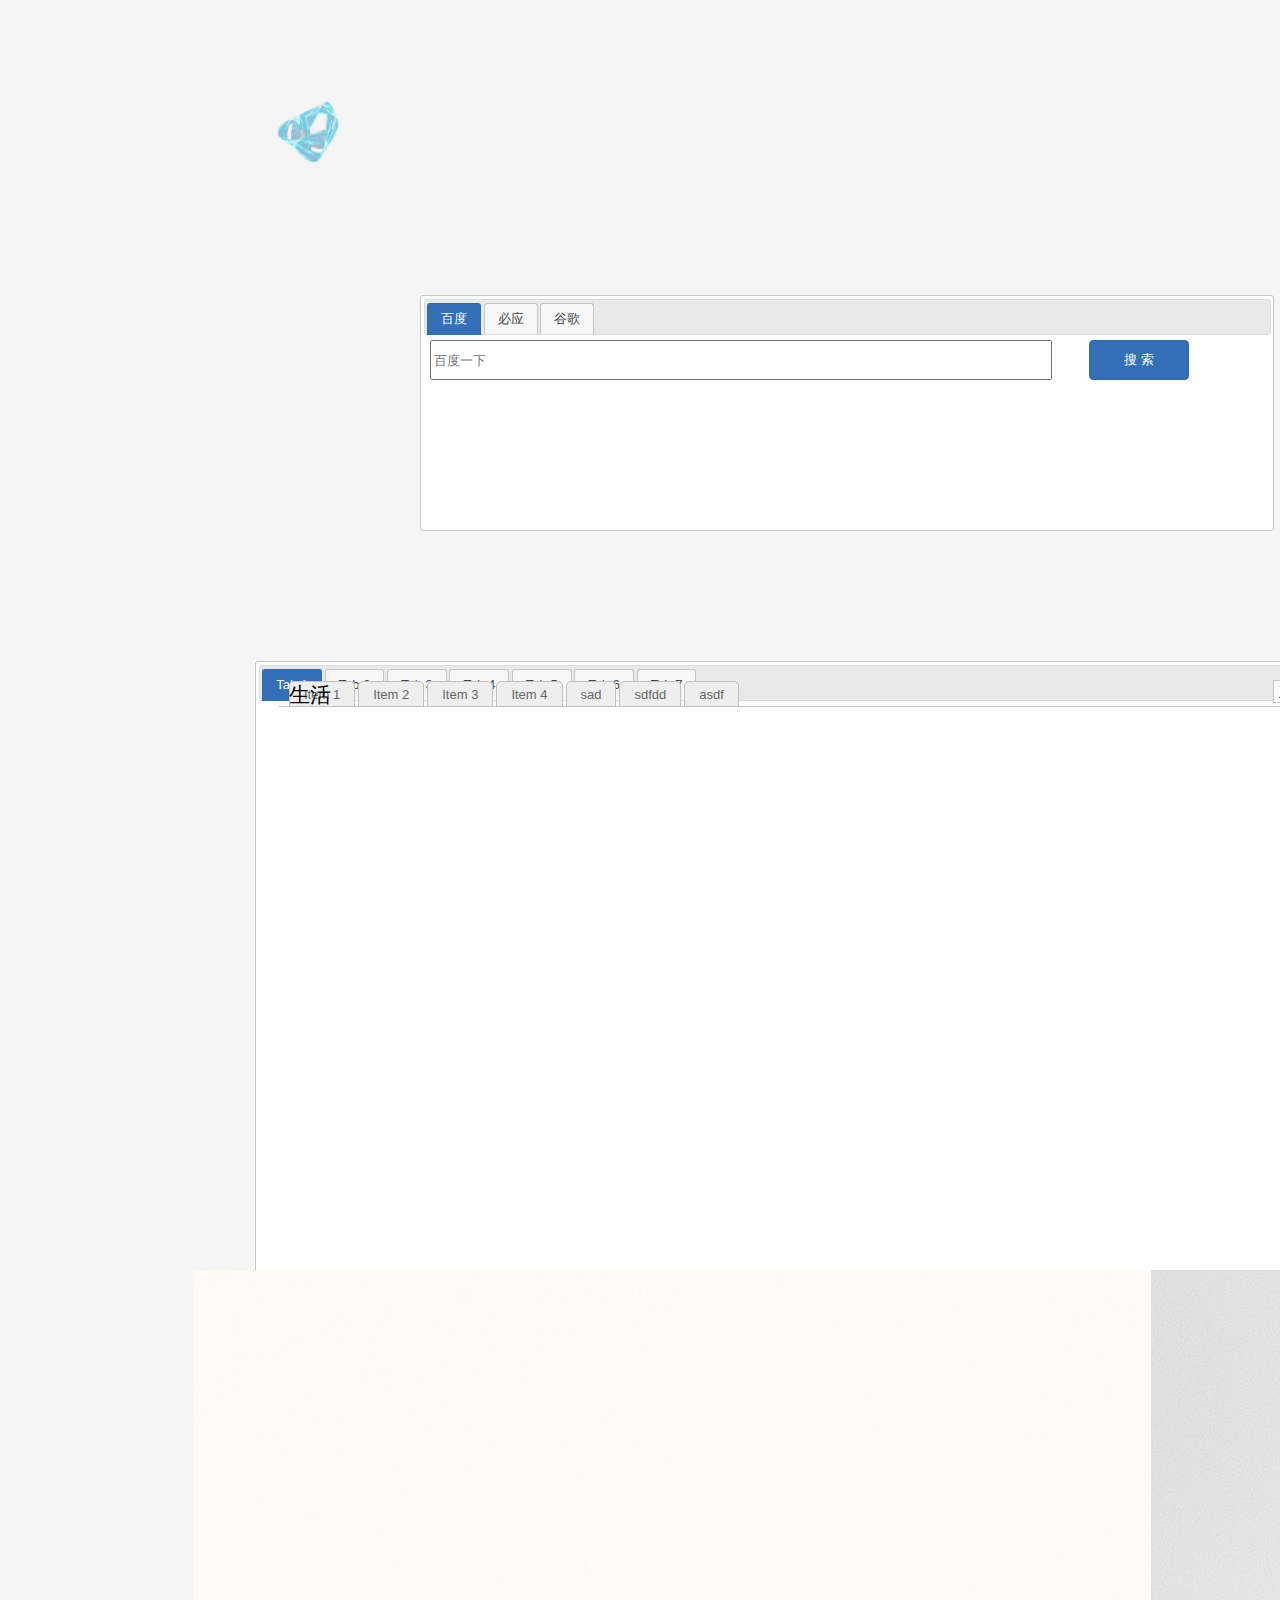
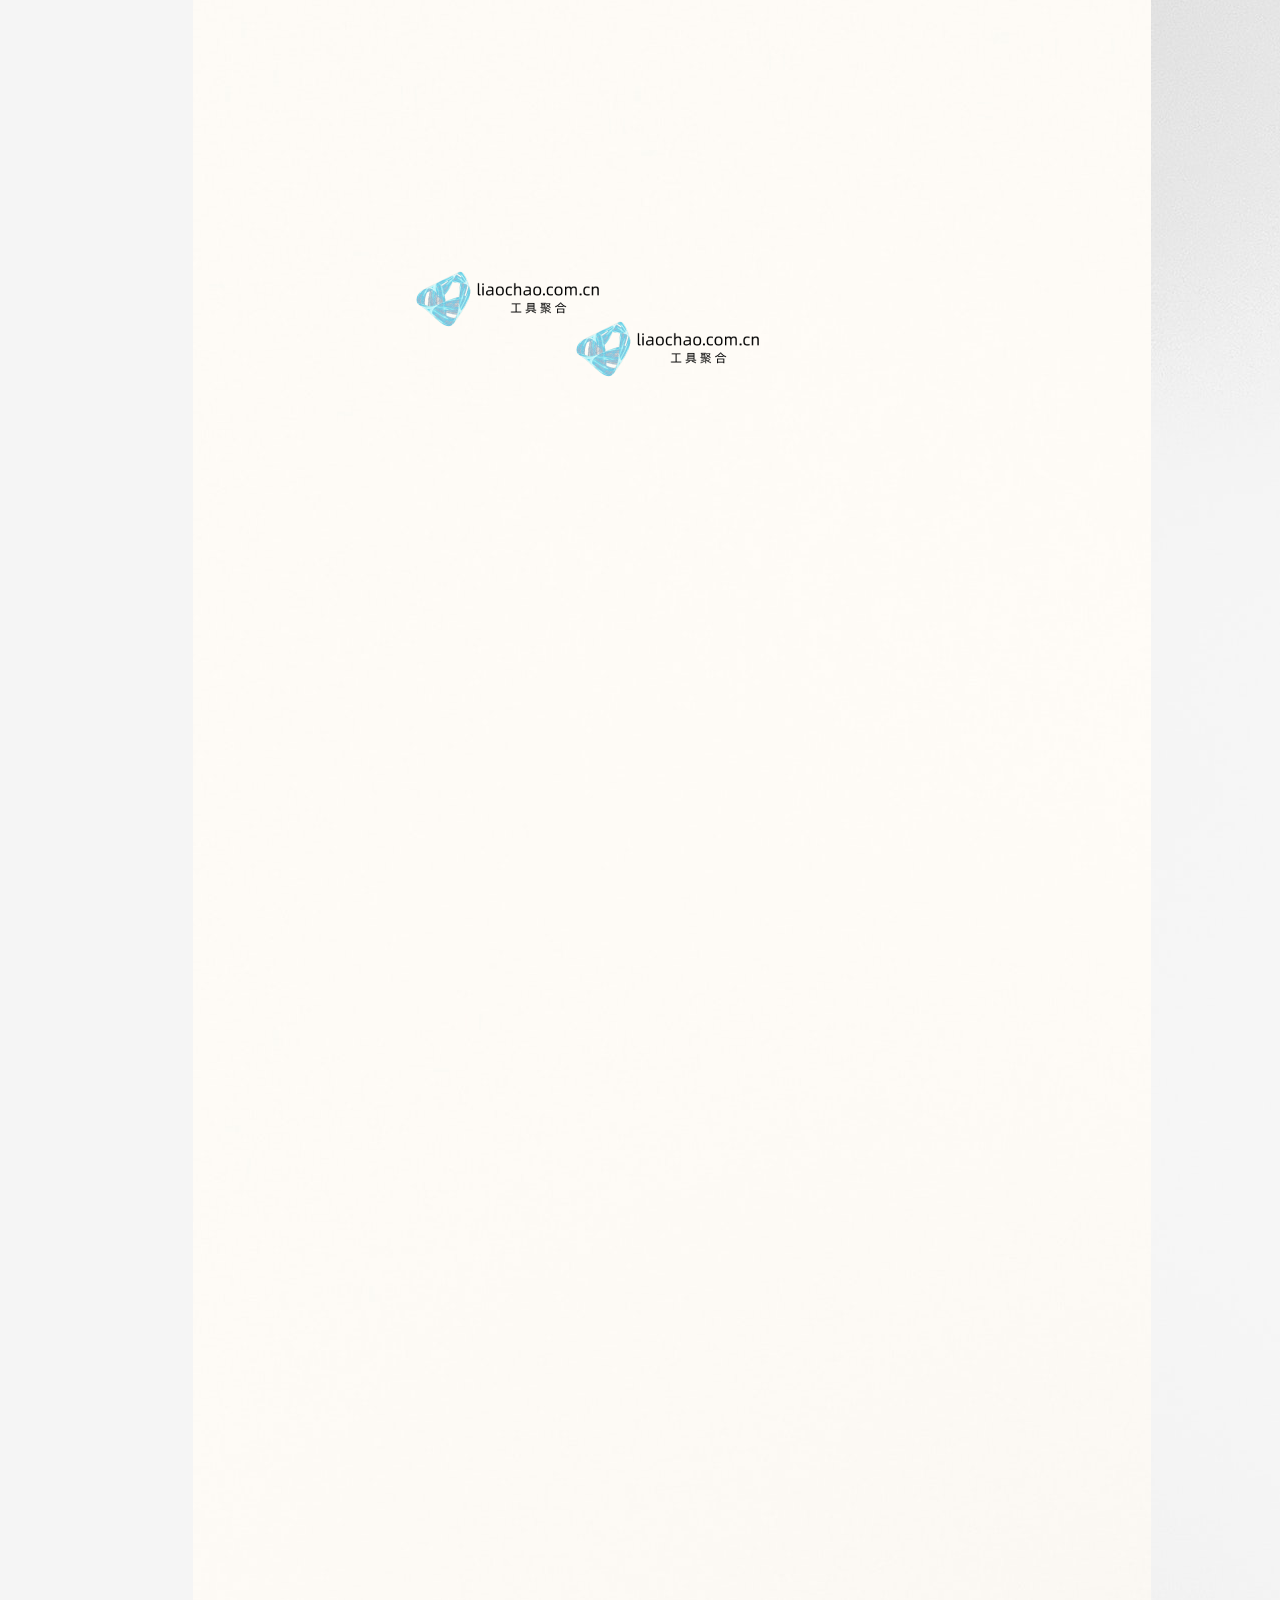
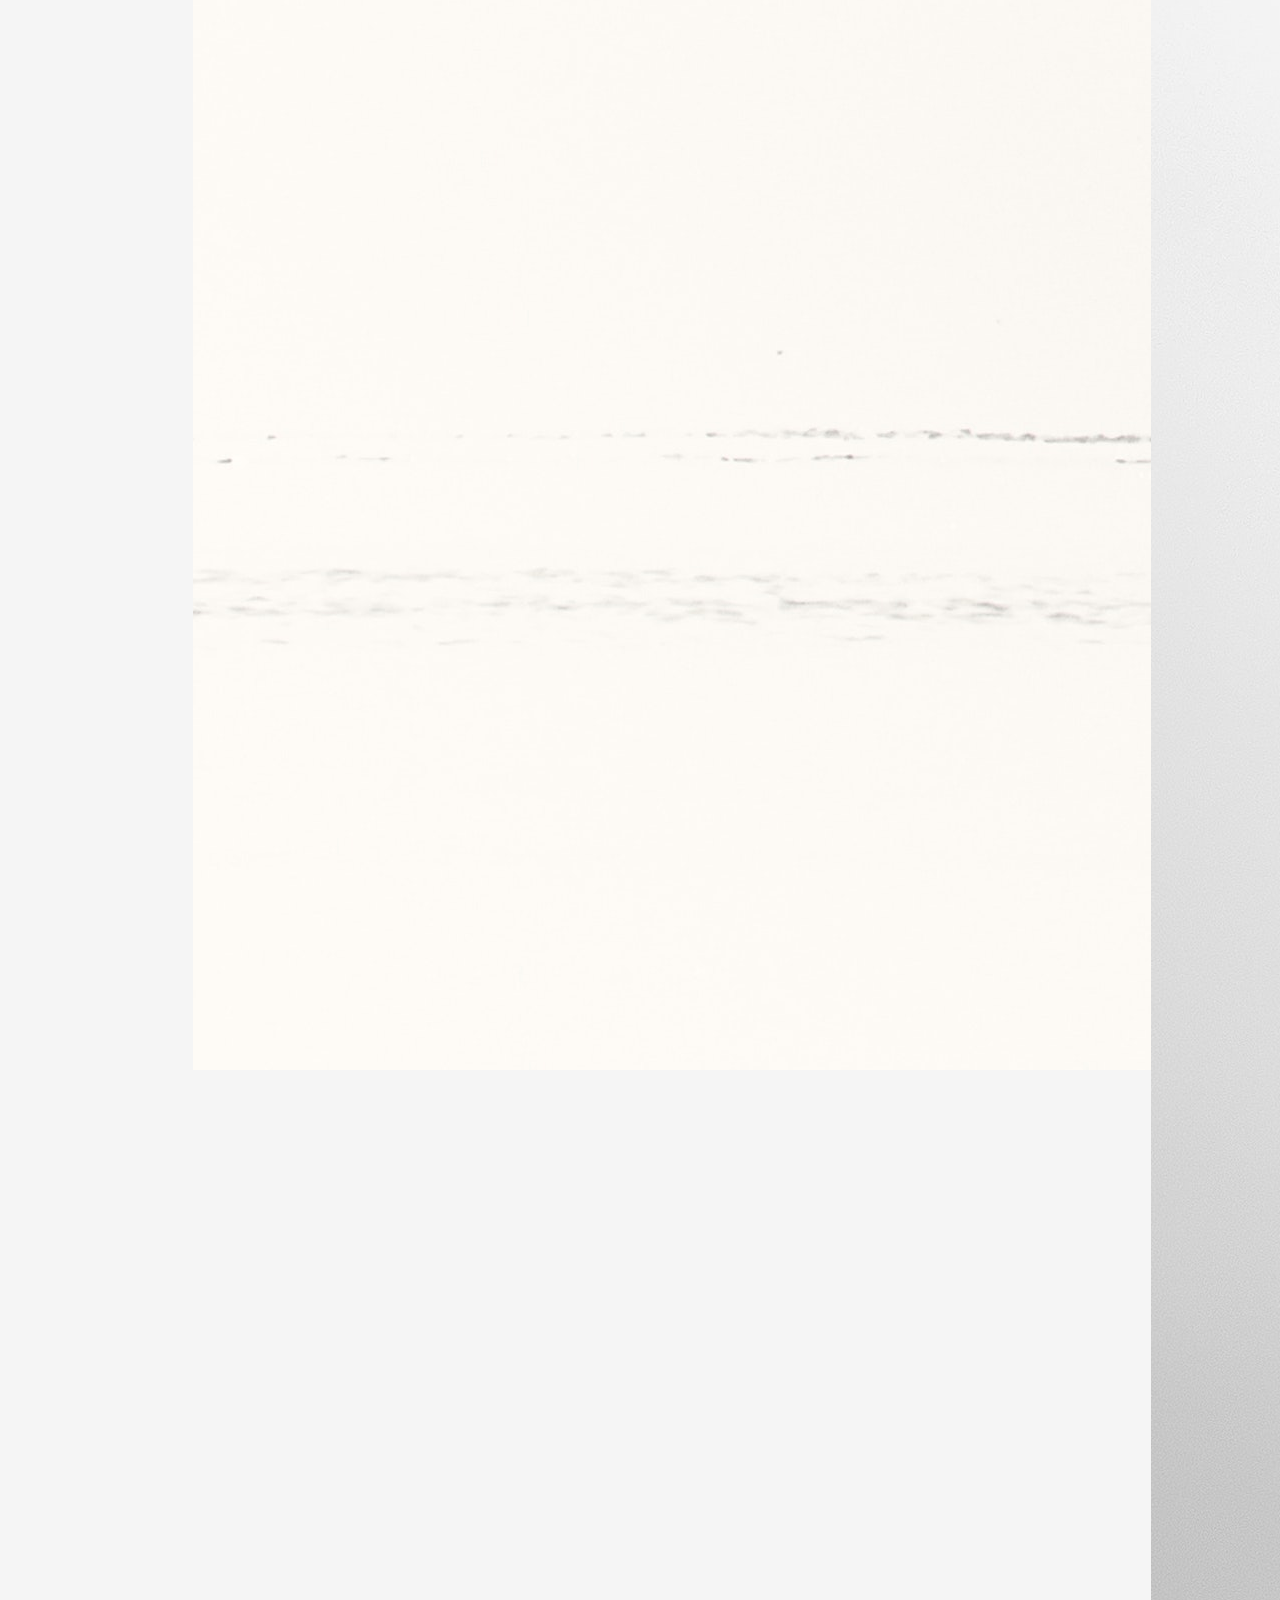
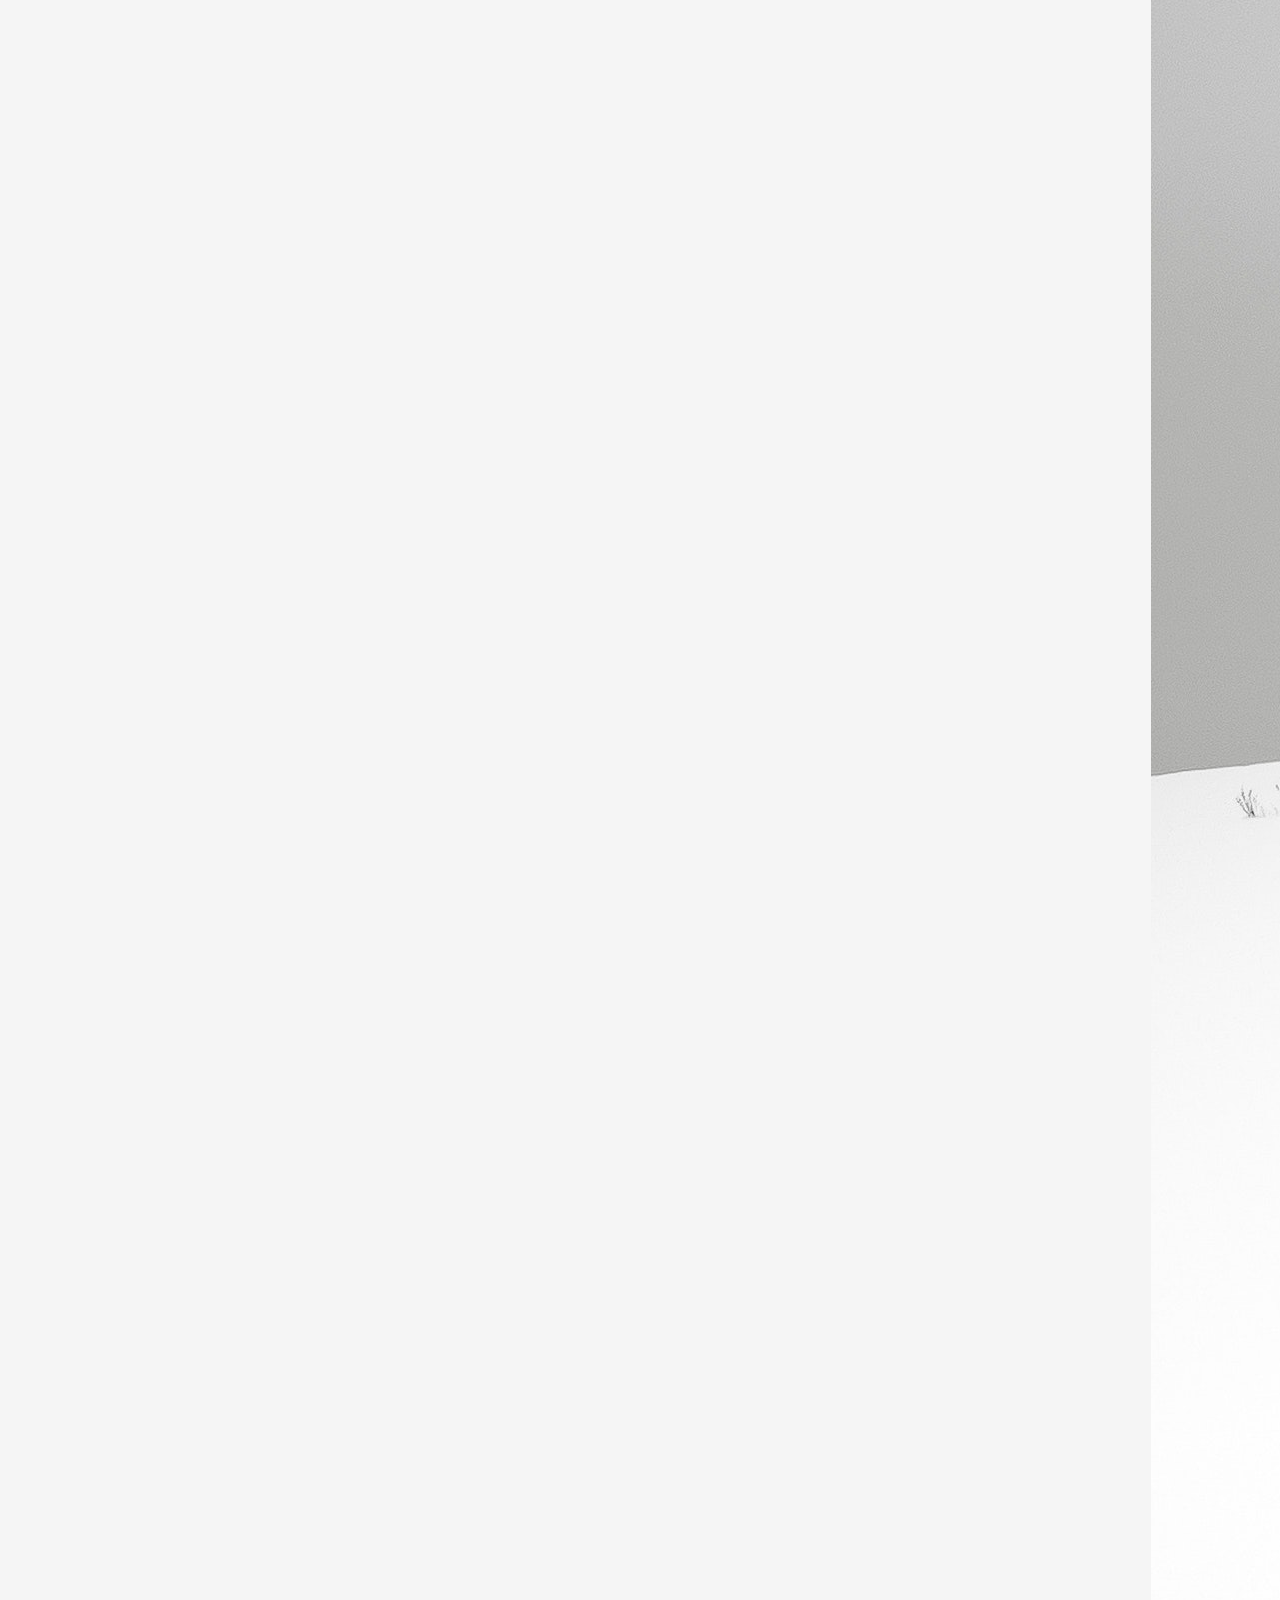
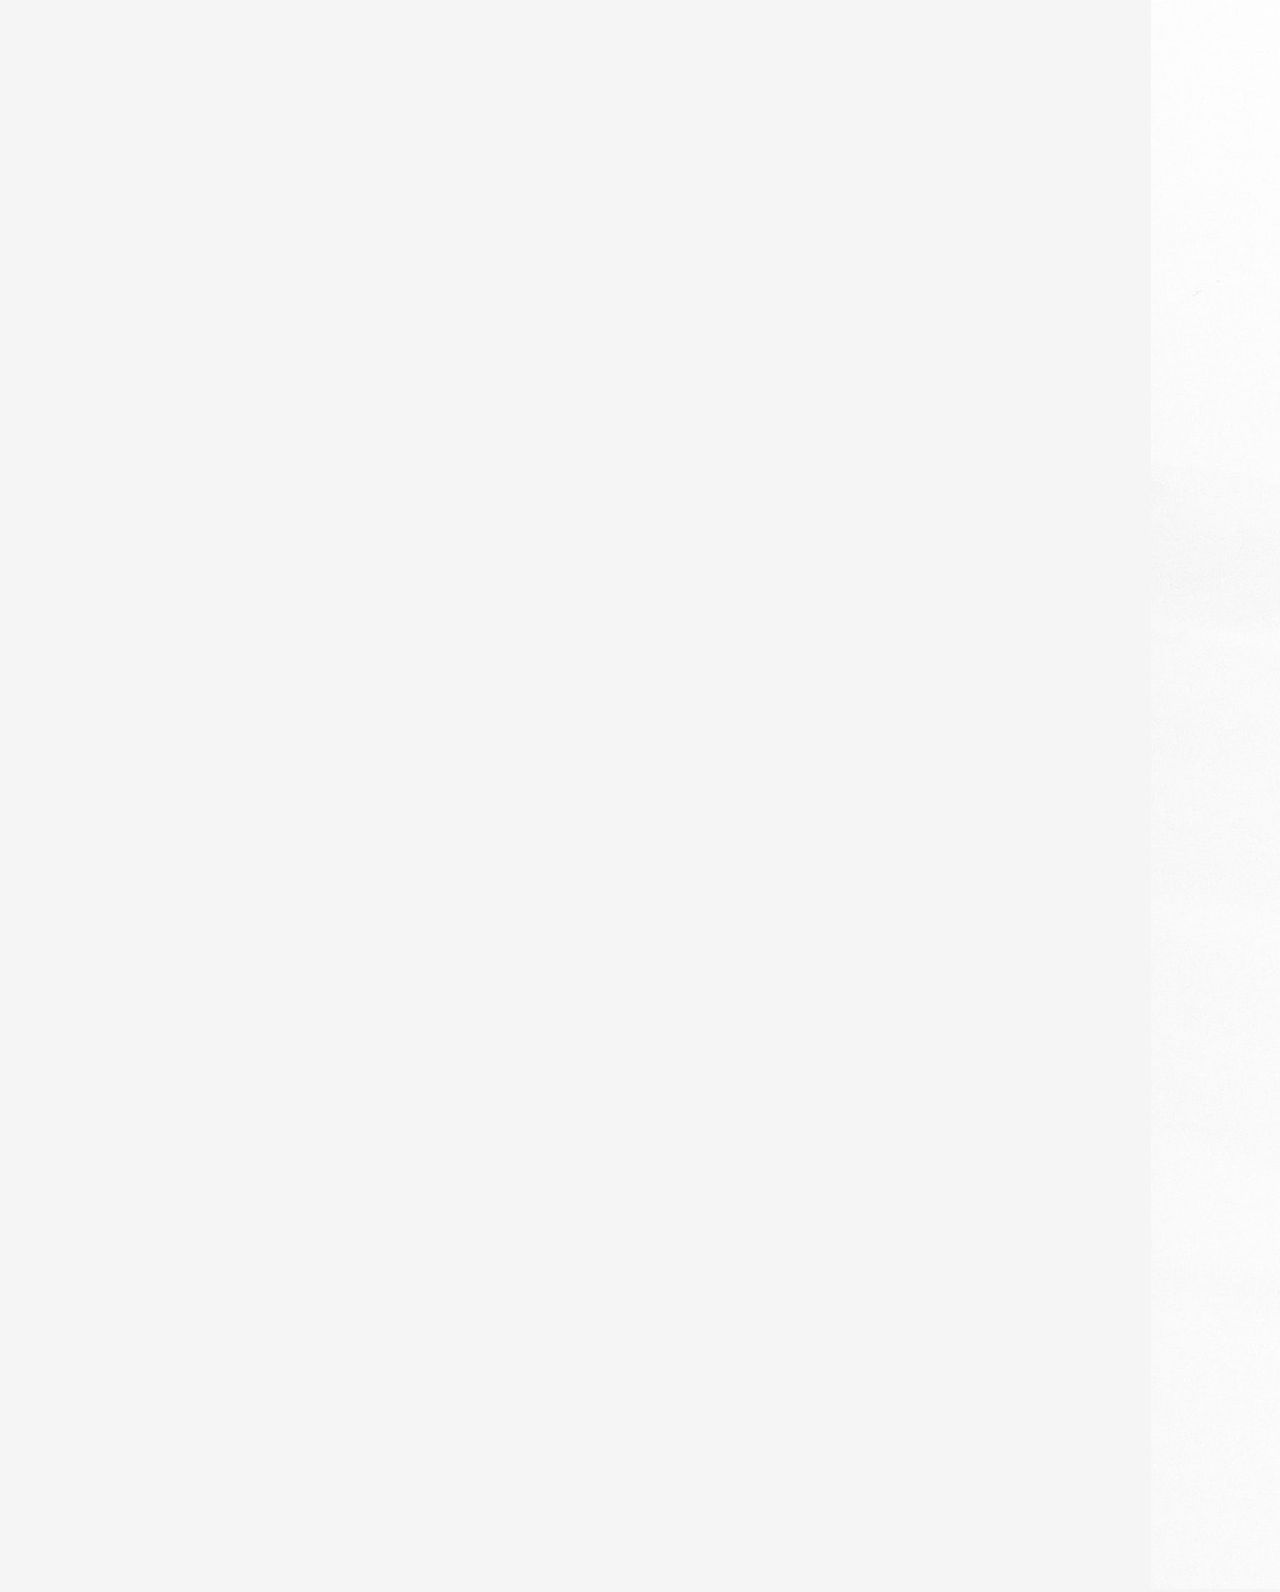
<file: index.html>
<!doctype html>
<html lang="zh">
<head>
<meta charset="utf-8">
<title>Liaochao</title>
<meta name="generator" content="WYSIWYG Web Builder 14 Trial Version - http://www.wysiwygwebbuilder.com">
<link href="base/jquery-ui.min.css" rel="stylesheet">
<link href="font-awesome.min.css" rel="stylesheet">
<link href="wht.css" rel="stylesheet">
<link href="index.css" rel="stylesheet">
<script src="jquery-1.12.4.min.js"></script>
<script src="wb.overlay.min.js"></script>
<script src="wb.drilldownmenu.min.js"></script>
<script src="wb.panel.min.js"></script>
<script src="jquery-ui.min.js"></script>
<script>
$(document).ready(function()
{
   var $overlaymenu = $('#OverlayMenu1-overlay');
   $overlaymenu.overlay({'hideTransition':true});
   $('.OverlayMenu1').drilldownmenu({backText: 'Back'});
   $('#OverlayMenu1').on('click', function(e)
   {
      $.overlay.show($overlaymenu);
      return false;
   });
   $("#PanelMenu2").panel({animate: true, animationDuration: 200, animationEasing: 'linear', dismissible: true, display: 'push', position: 'right', toggle: true});
   $("#Tabs1").tabs(
   {
      show: false,
      hide: false,
      event: 'click',
      collapsible: false
   });
   $("#Tabs3").tabs(
   {
      show: false,
      hide: false,
      event: 'click',
      collapsible: false
   });
   $("#Tabs2").tabs(
   {
      show: false,
      hide: false,
      event: 'click',
      collapsible: false
   });
   $("#ThemeableMenu1").menu(
   {
      icons: { submenu: 'ui-icon-caret-1-e' },
      position: { my: 'left top', at: 'right top' }
   });
});
</script>
</head>
<body>
<div id="space"><br></div>
<div id="container">
<div id="Layer2" style="position:absolute;text-align:left;left:50px;top:179px;width:1310px;height:471px;z-index:43;">
<div id="Tabs1" style="position:absolute;left:227px;top:116px;width:847px;height:229px;z-index:9;">
<ul>
<li><a href="#tabs1-page-0"><span>百度</span></a></li>
<li><a href="#tabs1-page-1"><span>必应</span></a></li>
<li><a href="#tabs1-page-2"><span>谷歌</span></a></li>
</ul>
<div style="height:185px;" id="tabs1-page-0">
<div id="wb_baidu_SearchForm" style="position:absolute;left:8px;top:34px;width:799px;height:80px;z-index:2;">
<form name="baidu_SearchForm" method="get" action="http://www.baidu.com/s" target="_blank" id="baidu_SearchForm">
<input type="hidden" name="" value="">
<input type="submit" id="Button3" name="submit" value="搜 索" style="position:absolute;left:660px;top:10px;width:100px;height:40px;z-index:0;">
<input type="search" id="Editbox1" style="position:absolute;left:1px;top:10px;width:622px;height:40px;z-index:1;" name="word" value="" spellcheck="false" placeholder="&#30334;&#24230;&#19968;&#19979;">
</form>
</div>
</div>
<div style="height:185px;" id="tabs1-page-1">
<div id="wb_Form1" style="position:absolute;left:8px;top:34px;width:799px;height:80px;z-index:5;">
<form name="baidu_SearchForm" method="get" action="http://www.baidu.com/s" target="_blank" id="Form1">
<input type="hidden" name="" value="">
<input type="submit" id="Button1" name="submit" value="搜 索" style="position:absolute;left:660px;top:10px;width:100px;height:40px;z-index:3;">
<input type="search" id="Editbox3" style="position:absolute;left:1px;top:10px;width:622px;height:40px;z-index:4;" name="word" value="" spellcheck="false" placeholder="&#30334;&#24230;&#19968;&#19979;">
</form>
</div>
</div>
<div style="height:185px;" id="tabs1-page-2">
<div id="wb_Form2" style="position:absolute;left:8px;top:34px;width:799px;height:80px;z-index:8;">
<form name="baidu_SearchForm" method="get" action="http://www.baidu.com/s" target="_blank" id="Form2">
<input type="hidden" name="" value="">
<input type="submit" id="Button2" name="submit" value="搜 索" style="position:absolute;left:660px;top:10px;width:100px;height:40px;z-index:6;">
<input type="search" id="Editbox2" style="position:absolute;left:1px;top:10px;width:622px;height:40px;z-index:7;" name="word" value="" spellcheck="false" placeholder="&#30334;&#24230;&#19968;&#19979;">
</form>
</div>
</div>
</div>
</div>
<div id="Layer1" style="position:absolute;overflow:auto;text-align:left;left:50px;top:48px;width:1310px;height:135px;z-index:44;">
<div id="wb_Logo" style="position:absolute;left:80px;top:52px;width:67px;height:67px;z-index:10;">
<a href="./page1.html"><img src="images/logo-collapsed@2x.png" id="Logo" alt=""></a></div>
<div id="wb_PanelMenu2" style="position:absolute;left:1200px;top:61px;width:50px;height:38px;z-index:11;">
<a href="#PanelMenu2_markup" id="PanelMenu2">es</a>
<div id="PanelMenu2_markup">
<ul role="menu">
   <li role="menuitem"><a href="">Home</a></li>
   <li role="menuitem"><a href="">About Me</a></li>
   <li role="menuitem"><a href="">Gallery</a></li>
   <li role="menuitem"><a href="">Blog</a></li>
   <li role="menuitem"><a href="">Links</a></li>
</ul>
</div>
</div>
<div id="wb_OverlayMenu1" style="position:absolute;left:1125px;top:62px;width:42px;height:40px;z-index:12;">
<a href="#" id="OverlayMenu1">
<span class="line"></span>
<span class="line">
</span><span class="line"></span>
</a>
</div>
</div>
<div id="Layer3" style="position:absolute;text-align:left;left:50px;top:650px;width:1310px;height:640px;z-index:45;">
<div id="Tabs3" style="position:absolute;left:213px;top:11px;width:874px;height:609px;z-index:27;">
<ul>
<li><a href="#tabs3-page-0"><span>Tab 1</span></a></li>
<li><a href="#tabs3-page-1"><span>Tab 2</span></a></li>
<li><a href="#tabs3-page-2"><span>Tab 3</span></a></li>
<li><a href="#tabs3-page-3"><span>Tab 4</span></a></li>
<li><a href="#tabs3-page-4"><span>Tab 5</span></a></li>
</ul>
<div style="height:577px;" id="tabs3-page-0">
<div id="wb_TabMenu1" style="position:absolute;left:12px;top:17px;width:783px;height:77px;z-index:24;overflow:hidden;">
<ul id="TabMenu1">
<li><a href="#">Item 1</a></li>
<li><a href="#">Item 2</a></li>
<li><a href="#">Item 3</a></li>
<li><a href="#">Item 4</a></li>
<li><a href="http://">sad</a></li>
<li><a href="http://">sdfdd</a></li>
<li><a href="http://">asdf</a></li>
</ul>
</div>
</div>
<div style="height:577px;" id="tabs3-page-1">
</div>
<div style="height:577px;" id="tabs3-page-2">
<div id="wb_TextMenu1" style="position:absolute;left:143px;top:116px;width:346px;height:70px;z-index:25;">
<span>[<a href="">Item 1</a>]</span><span>[<a href="">Item 2</a>]</span><span>[<a href="">Item 3</a>]</span><span>[<a href="">Item 4</a>]</span></div>
</div>
<div style="height:577px;" id="tabs3-page-3">
<div id="wb_TextMenu2" style="position:absolute;left:117px;top:147px;width:487px;height:50px;opacity:2.00;z-index:26;">
<span><a href="http://www.baidu.com">&#30334;&#24230;</a></span><span><a href="http://www.bing.com">bing</a></span><span><a href="">Item 3</a></span><span><a href="">Item 4</a></span></div>
</div>
<div style="height:577px;" id="tabs3-page-4">
</div>
</div>
</div>
<div id="Layer4" style="position:absolute;text-align:left;left:50px;top:650px;width:1310px;height:640px;z-index:46;">
<div id="Tabs2" style="position:absolute;left:62px;top:11px;width:1177px;height:609px;z-index:38;">
<ul>
<li><a href="#tabs2-page-0"><span>Tab 1</span></a></li>
<li><a href="#tabs2-page-1"><span>Tab 2</span></a></li>
<li><a href="#tabs2-page-2"><span>Tab 3</span></a></li>
<li><a href="#tabs2-page-3"><span>Tab 4</span></a></li>
<li><a href="#tabs2-page-4"><span>Tab 5</span></a></li>
<li><a href="#tabs2-page-5"><span>Tab 6</span></a></li>
<li><a href="#tabs2-page-6"><span>Tab 7</span></a></li>
</ul>
<div style="height:570px;" id="tabs2-page-0">
<div id="wb_TabMenu2" style="position:absolute;left:23px;top:10px;width:1129px;height:57px;z-index:35;overflow:hidden;">
<ul id="TabMenu2">
<li><a href="#">Item 1</a></li>
<li><a href="#">Item 2</a></li>
<li><a href="#">Item 3</a></li>
<li><a href="#">Item 4</a></li>
<li><a href="http://">sad</a></li>
<li><a href="http://">sdfdd</a></li>
<li><a href="http://">asdf</a></li>
</ul>
</div>
<div id="wb_Text1" style="position:absolute;left:33px;top:21px;width:70px;height:27px;z-index:36;">
<span style="color:#000000;font-family:宋体;font-size:21px;">生活</span></div>
<div id="wb_ThemeableMenu1" style="position:absolute;left:1017px;top:18px;width:95px;height:40px;z-index:1037;">
<ul id="ThemeableMenu1">
<li><div><a href="http://" target="_self">&#26356;&#22810;</a></div>
<ul>
<li><div><a href="" target="_self">Sub&nbsp;Item&nbsp;1</a></div></li>
<li><div><a href="" target="_self">Sub&nbsp;Item&nbsp;2</a></div></li>
</ul>
</li>
</ul>
</div>
</div>
<div style="height:570px;" id="tabs2-page-1">
</div>
<div style="height:570px;" id="tabs2-page-2">
</div>
<div style="height:570px;" id="tabs2-page-3">
</div>
<div style="height:570px;" id="tabs2-page-4">
</div>
<div style="height:570px;" id="tabs2-page-5">
</div>
<div style="height:570px;" id="tabs2-page-6">
</div>
</div>
</div>
<picture id="wb_Picture1" style="position:absolute;left:50px;top:1270px;width:958px;height:527px;z-index:47">
<img src="images/two-person-riding-boat-on-body-of-water-910213.jpg" id="Picture1" alt="" srcset="">
</picture>
<div id="wb_ImageMap1" style="position:absolute;left:1008px;top:1270px;width:352px;height:527px;z-index:48;">
<img src="images/two-bare-trees-1903900.jpg" id="ImageMap1" alt="" usemap="#ImageMap1_map">
<map name="ImageMap1_map">
</map>
</div>
<div id="Layer5" style="position:absolute;text-align:left;left:50px;top:1797px;width:1310px;height:187px;z-index:49;">
<a href="./index.html">
<picture id="wb_Picture2" style="position:absolute;left:220px;top:73px;width:197px;height:58px;z-index:42">
<img src="images/logo-collapsed@2x - 副本2.png" id="Picture2" alt="" srcset="">
</picture>
</a>
</div>
<a href="http://www.liaochao.com.cn" target="_blank"><img src="images/builtwithwwb14.png" alt="liaochao" style="position:absolute;left:430px;top:1920px;margin: 0;border-width:0;z-index:250"></a>
</div>
<div id="OverlayMenu1-overlay">
<div class="OverlayMenu1">
<ul class="drilldown-menu" role="menu">
<li><a role="menuitem" href="#"><i class="fa fa-home overlay-icon"></i>Home</a></li>
<li>
<a role="menuitem" href="#"><i class="fa fa-book overlay-icon"></i>Blog</a>
<ul class="drilldown-submenu" role="menu">
<li>
<a role="menuitem" href="#"><i class="fa fa-eye overlay-icon"></i>Design</a>
<ul class="drilldown-submenu" role="menu">
<li><a role="menuitem" href="./page1.html">Sub&nbsp;Menu&nbsp;1</a></li>
<li><a role="menuitem" href="#">Sub&nbsp;Menu&nbsp;2</a></li>
<li><a role="menuitem" href="#">Sub&nbsp;Menu&nbsp;3</a></li>
</ul>
</li>
<li>
<a role="menuitem" href="#"><i class="fa fa-html5 overlay-icon"></i>HTML</a>
<ul class="drilldown-submenu" role="menu">
<li><a role="menuitem" href="#">Sub&nbsp;Menu&nbsp;1</a></li>
<li><a role="menuitem" href="#">Sub&nbsp;Menu&nbsp;2</a></li>
<li><a role="menuitem" href="#">Sub&nbsp;Menu&nbsp;3</a></li>
</ul>
</li>
<li>
<a role="menuitem" href="#"><i class="fa fa-css3 overlay-icon"></i>CSS</a>
<ul class="drilldown-submenu" role="menu">
<li><a role="menuitem" href="#">Sub&nbsp;Menu&nbsp;1</a></li>
<li><a role="menuitem" href="#">Sub&nbsp;Menu&nbsp;2</a></li>
<li><a role="menuitem" href="#">Sub&nbsp;Menu&nbsp;3</a></li>
</ul>
</li>
<li>
<a role="menuitem" href="#"><i class="fa fa-code overlay-icon"></i>JavaScript</a>
<ul class="drilldown-submenu" role="menu">
<li><a role="menuitem" href="#">Sub&nbsp;Menu&nbsp;1</a></li>
<li><a role="menuitem" href="#">Sub&nbsp;Menu&nbsp;2</a></li>
<li><a role="menuitem" href="#">Sub&nbsp;Menu&nbsp;3</a></li>
</ul>
</li>
</ul>
</li>
<li>
<a role="menuitem" href="#"><i class="fa fa-gear overlay-icon"></i>Work</a>
<ul class="drilldown-submenu" role="menu">
<li>
<a role="menuitem" href="#"><i class="fa fa-desktop overlay-icon"></i>Web&nbsp;Design</a>
<ul class="drilldown-submenu" role="menu">
<li><a role="menuitem" href="#">Sub&nbsp;Menu&nbsp;1</a></li>
<li><a role="menuitem" href="#">Sub&nbsp;Menu&nbsp;2</a></li>
<li><a role="menuitem" href="#">Sub&nbsp;Menu&nbsp;3</a></li>
</ul>
</li>
<li>
<a role="menuitem" href="#"><i class="fa fa-picture-o overlay-icon"></i>Typography</a>
<ul class="drilldown-submenu" role="menu">
<li><a role="menuitem" href="#">Sub&nbsp;Menu&nbsp;1</a></li>
<li><a role="menuitem" href="#">Sub&nbsp;Menu&nbsp;2</a></li>
<li><a role="menuitem" href="#">Sub&nbsp;Menu&nbsp;3</a></li>
</ul>
</li>
<li>
<a role="menuitem" href="#"><i class="fa fa-envelope overlay-icon"></i>Applications</a>
<ul class="drilldown-submenu" role="menu">
<li><a role="menuitem" href="#">Sub&nbsp;Menu&nbsp;1</a></li>
<li><a role="menuitem" href="#">Sub&nbsp;Menu&nbsp;2</a></li>
<li><a role="menuitem" href="#">Sub&nbsp;Menu&nbsp;3</a></li>
</ul>
</li>
</ul>
</li>
<li><a role="menuitem" href="#"><i class="fa fa-user overlay-icon"></i>About</a></li>
   </ul>
</div>
<a class="close-button" id="OverlayMenu1-close" href="#" role="button" aria-hidden="true"><span></span></a>
</div>
</body>
</html>
</file>
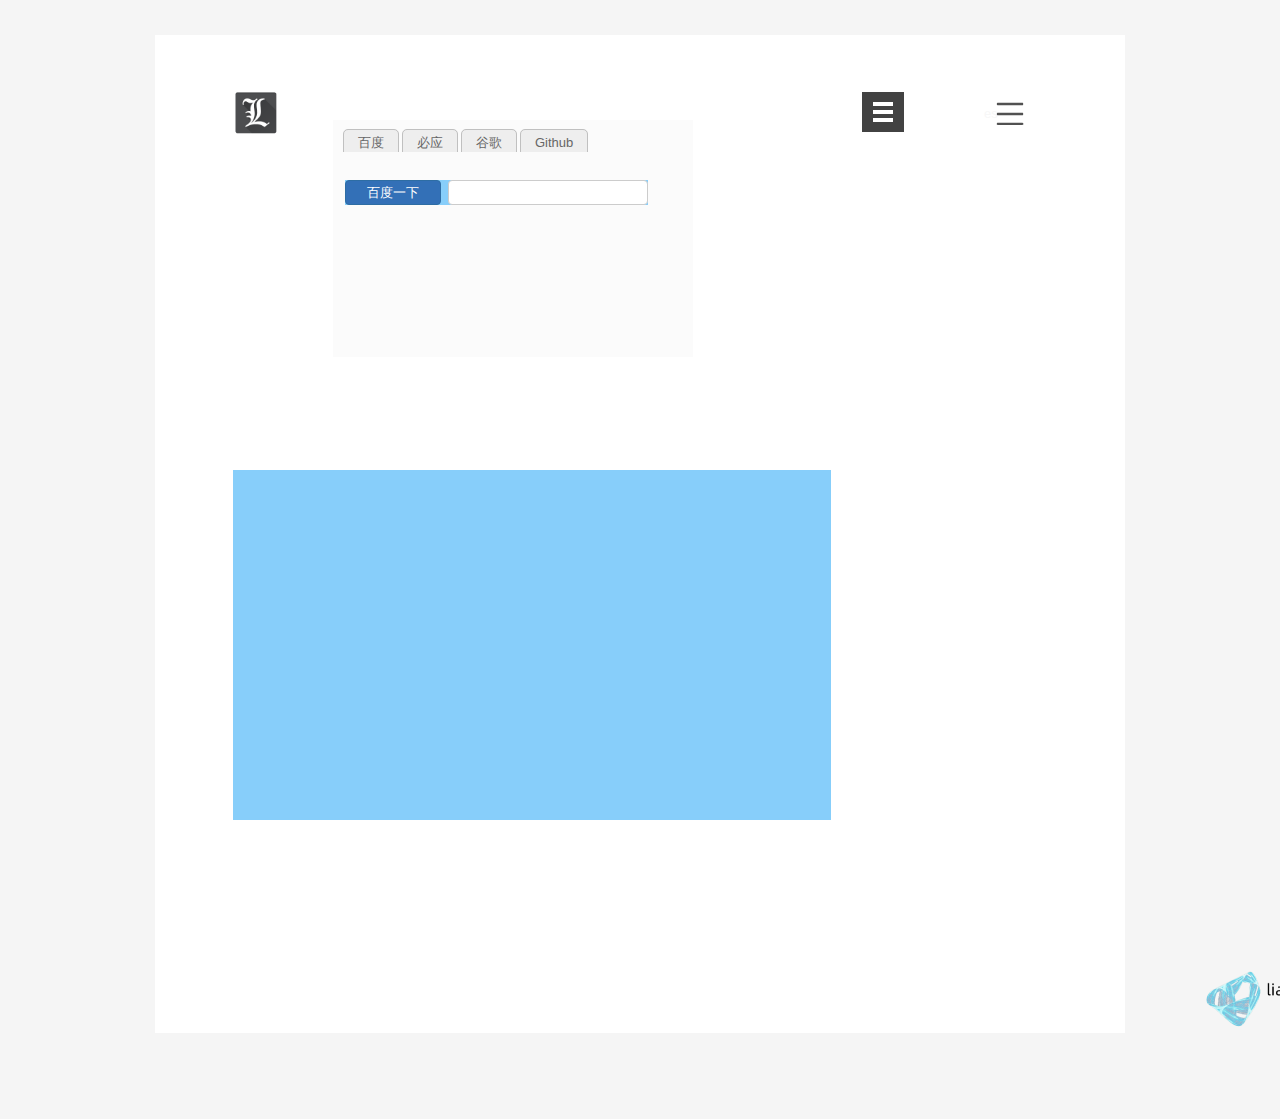
<file: About.html>
<!doctype html>
<html lang="zh">
<head>
<meta charset="utf-8">
<title>Liaochao</title>
<meta name="generator" content="WYSIWYG Web Builder 14 Trial Version - http://www.wysiwygwebbuilder.com">
<link href="font-awesome.min.css" rel="stylesheet">
<link href="wht.css" rel="stylesheet">
<link href="About.css" rel="stylesheet">
<script src="jquery-1.12.4.min.js"></script>
<script src="wb.panel.min.js"></script>
<script src="wb.overlay.min.js"></script>
<script src="wb.drilldownmenu.min.js"></script>
<script src="wwb14.min.js"></script>
<script>
$(document).ready(function()
{
   $("#PanelMenu1").panel({animate: true, animationDuration: 200, animationEasing: 'linear', dismissible: true, display: 'push', position: 'right', toggle: true});
   var $overlaymenu = $('#OverlayMenu1-overlay');
   $overlaymenu.overlay({'hideTransition':true});
   $('.OverlayMenu1').drilldownmenu({backText: 'Back'});
   $('#OverlayMenu1').on('click', function(e)
   {
      $.overlay.show($overlaymenu);
      return false;
   });
   $("#PanelMenu2").panel({animate: true, animationDuration: 200, animationEasing: 'linear', dismissible: true, display: 'push', position: 'right', toggle: true});
});
</script>
</head>
<body>
<div id="space"><br></div>
<div id="container">
<a href="http://www.wysiwygwebbuilder.com" target="_blank"><img src="images/builtwithwwb14.png" alt="WYSIWYG Web Builder" style="position:absolute;left:1060px;top:970px;margin: 0;border-width:0;z-index:250"></a>
<div id="Background" style="position:absolute;text-align:center;left:12px;top:35px;width:970px;height:998px;z-index:24;" onclick="ShowObject('TabMenu1', 1);return false;">
<div id="Background_Container" style="width:970px;position:relative;margin-left:auto;margin-right:auto;text-align:left;">
<iframe name="InlineFrame1" id="InlineFrame_home" style="position:absolute;left:0px;top:0px;visibility:hidden;width:968px;height:996px;z-index:2;" src=""></iframe>
<div id="wb_Logo" style="position:absolute;left:78px;top:55px;width:45px;height:45px;z-index:3;">
<a href="./index.html"><img src="images/logo.png" id="Logo" alt=""></a></div>
</div>
</div>
<div id="wb_PanelMenu1" style="position:absolute;left:840px;top:90px;width:58px;height:46px;text-align:center;z-index:25;">
<a href="#PanelMenu1_markup" id="PanelMenu1">es</a>
<div id="PanelMenu1_markup">
<ul role="menu">
   <li role="menuitem"><a href="">Home</a></li>
   <li role="menuitem"><a href="">About Me</a></li>
   <li role="menuitem"><a href="">Gallery</a></li>
   <li role="menuitem"><a href="">Blog</a></li>
   <li role="menuitem"><a href="">Links</a></li>
</ul>
</div>
</div>
<div id="wb_OverlayMenu1" style="position:absolute;left:719px;top:92px;width:42px;height:40px;z-index:26;">
<a href="#" id="OverlayMenu1">
<span class="line"></span>
<span class="line">
</span><span class="line"></span>
</a>
</div>
<div id="wb_Form2" style="position:absolute;left:190px;top:120px;width:360px;height:237px;z-index:27;">
<form name="SearchForm" method="get" action="" id="Form2">
<div id="wb_TabMenu2" style="position:absolute;left:0px;top:0px;width:313px;height:32px;z-index:12;overflow:hidden;">
<ul id="TabMenu2">
<li><a href="http://" onclick="ShowObject('wb_Form3', 0);ShowObject('wb_Form4', 0);ShowObject('wb_Form5', 0);ShowObject('wb_Form1', 1);return false;">百度</a></li>
<li><a href="http://" onclick="ShowObject('wb_Form3', 0);ShowObject('wb_Form1', 0);ShowObject('wb_Form4', 1);ShowObject('wb_Form5', 0);return false;">必应</a></li>
<li><a href="http://" onclick="ShowObject('wb_Form4', 0);ShowObject('wb_Form1', 0);ShowObject('wb_Form3', 1);ShowObject('wb_Form5', 0);return false;">谷歌</a></li>
<li><a href="http://" onclick="ShowObject('wb_Form5', 1);ShowObject('wb_Form1', 0);ShowObject('wb_Form3', 0);ShowObject('wb_Form4', 0);return false;">Github</a></li>
</ul>
</div>
<div id="wb_Form1" style="position:absolute;left:12px;top:60px;width:303px;height:25px;z-index:13;">
<form name="SearchForm" method="get" action="http://www.baidu.com/s?wd=%s" id="Form1">
<input type="submit" id="Button3" name="submit" value="百度一下" style="position:absolute;left:0px;top:0px;width:96px;height:25px;z-index:4;">
<input type="text" id="Editbox2" style="position:absolute;left:103px;top:0px;width:190px;height:15px;z-index:5;" name="word" value="" spellcheck="false">
</form>
</div>
<div id="wb_Form4" style="position:absolute;visibility:hidden;left:12px;top:96px;width:303px;height:25px;z-index:14;">
<form name="SearchForm" method="get" action="http://www.bing.com/search" id="Form4">
<input type="submit" id="Button5" name="submit" value="Bing" style="position:absolute;left:0px;top:0px;width:96px;height:25px;z-index:6;">
<input type="text" id="Editbox4" style="position:absolute;left:103px;top:0px;width:190px;height:15px;z-index:7;" name="q" value="" spellcheck="false">
</form>
</div>
<div id="wb_Form3" style="position:absolute;visibility:hidden;left:12px;top:130px;width:303px;height:25px;z-index:15;">
<form name="SearchForm" method="get" action="http://www.google.com/search" id="Form3">
<input type="submit" id="form2" name="submit" value="好手气" style="position:absolute;left:0px;top:0px;width:96px;height:25px;z-index:8;">
<input type="text" id="Editbox3" style="position:absolute;left:103px;top:0px;width:190px;height:15px;z-index:9;" name="q" value="" spellcheck="false">
</form>
</div>
<div id="wb_Form5" style="position:absolute;visibility:hidden;left:12px;top:165px;width:303px;height:25px;z-index:16;">
<form name="SearchForm" method="get" action="http://www.github.com/search" id="Form5">
<input type="submit" id="Button6" name="submit" value="Git" style="position:absolute;left:0px;top:0px;width:96px;height:25px;z-index:10;">
<input type="text" id="Editbox5" style="position:absolute;left:103px;top:0px;width:190px;height:15px;z-index:11;" name="q" value="" spellcheck="false">
</form>
</div>
</form>
</div>
<div id="wb_Form6" style="position:absolute;left:90px;top:470px;width:598px;height:350px;z-index:28;">
<form name="Form6" method="post" action="mailto:yourname@yourdomain.com" enctype="multipart/form-data" id="Form6">
</form>
</div>
<div id="wb_PanelMenu2" style="position:absolute;left:840px;top:90px;width:58px;height:46px;text-align:center;z-index:29;">
<a href="#PanelMenu2_markup" id="PanelMenu2">es</a>
<div id="PanelMenu2_markup">
<ul role="menu">
   <li role="menuitem"><a href="">Home</a></li>
   <li role="menuitem"><a href="">About Me</a></li>
   <li role="menuitem"><a href="">Gallery</a></li>
   <li role="menuitem"><a href="">Blog</a></li>
   <li role="menuitem"><a href="">Links</a></li>
</ul>
</div>
</div>
</div>
<div id="OverlayMenu1-overlay">
<div class="OverlayMenu1">
<ul class="drilldown-menu" role="menu">
<li><a role="menuitem" href="#"><i class="fa fa-home overlay-icon"></i>Home</a></li>
<li>
<a role="menuitem" href="#"><i class="fa fa-book overlay-icon"></i>Blog</a>
<ul class="drilldown-submenu" role="menu">
<li>
<a role="menuitem" href="#"><i class="fa fa-eye overlay-icon"></i>Design</a>
<ul class="drilldown-submenu" role="menu">
<li><a role="menuitem" href="#">Sub&nbsp;Menu&nbsp;1</a></li>
<li><a role="menuitem" href="#">Sub&nbsp;Menu&nbsp;2</a></li>
<li><a role="menuitem" href="#">Sub&nbsp;Menu&nbsp;3</a></li>
</ul>
</li>
<li>
<a role="menuitem" href="#"><i class="fa fa-html5 overlay-icon"></i>HTML</a>
<ul class="drilldown-submenu" role="menu">
<li><a role="menuitem" href="#">Sub&nbsp;Menu&nbsp;1</a></li>
<li><a role="menuitem" href="#">Sub&nbsp;Menu&nbsp;2</a></li>
<li><a role="menuitem" href="#">Sub&nbsp;Menu&nbsp;3</a></li>
</ul>
</li>
<li>
<a role="menuitem" href="#"><i class="fa fa-css3 overlay-icon"></i>CSS</a>
<ul class="drilldown-submenu" role="menu">
<li><a role="menuitem" href="#">Sub&nbsp;Menu&nbsp;1</a></li>
<li><a role="menuitem" href="#">Sub&nbsp;Menu&nbsp;2</a></li>
<li><a role="menuitem" href="#">Sub&nbsp;Menu&nbsp;3</a></li>
</ul>
</li>
<li>
<a role="menuitem" href="#"><i class="fa fa-code overlay-icon"></i>JavaScript</a>
<ul class="drilldown-submenu" role="menu">
<li><a role="menuitem" href="#">Sub&nbsp;Menu&nbsp;1</a></li>
<li><a role="menuitem" href="#">Sub&nbsp;Menu&nbsp;2</a></li>
<li><a role="menuitem" href="#">Sub&nbsp;Menu&nbsp;3</a></li>
</ul>
</li>
</ul>
</li>
<li>
<a role="menuitem" href="#"><i class="fa fa-gear overlay-icon"></i>Work</a>
<ul class="drilldown-submenu" role="menu">
<li>
<a role="menuitem" href="#"><i class="fa fa-desktop overlay-icon"></i>Web&nbsp;Design</a>
<ul class="drilldown-submenu" role="menu">
<li><a role="menuitem" href="#">Sub&nbsp;Menu&nbsp;1</a></li>
<li><a role="menuitem" href="#">Sub&nbsp;Menu&nbsp;2</a></li>
<li><a role="menuitem" href="#">Sub&nbsp;Menu&nbsp;3</a></li>
</ul>
</li>
<li>
<a role="menuitem" href="#"><i class="fa fa-picture-o overlay-icon"></i>Typography</a>
<ul class="drilldown-submenu" role="menu">
<li><a role="menuitem" href="#">Sub&nbsp;Menu&nbsp;1</a></li>
<li><a role="menuitem" href="#">Sub&nbsp;Menu&nbsp;2</a></li>
<li><a role="menuitem" href="#">Sub&nbsp;Menu&nbsp;3</a></li>
</ul>
</li>
<li>
<a role="menuitem" href="#"><i class="fa fa-envelope overlay-icon"></i>Applications</a>
<ul class="drilldown-submenu" role="menu">
<li><a role="menuitem" href="#">Sub&nbsp;Menu&nbsp;1</a></li>
<li><a role="menuitem" href="#">Sub&nbsp;Menu&nbsp;2</a></li>
<li><a role="menuitem" href="#">Sub&nbsp;Menu&nbsp;3</a></li>
</ul>
</li>
</ul>
</li>
<li><a role="menuitem" href="#"><i class="fa fa-user overlay-icon"></i>About</a></li>
   </ul>
</div>
<a class="close-button" id="OverlayMenu1-close" href="#" role="button" aria-hidden="true"><span></span></a>
</div>
</body>
</html>
</file>
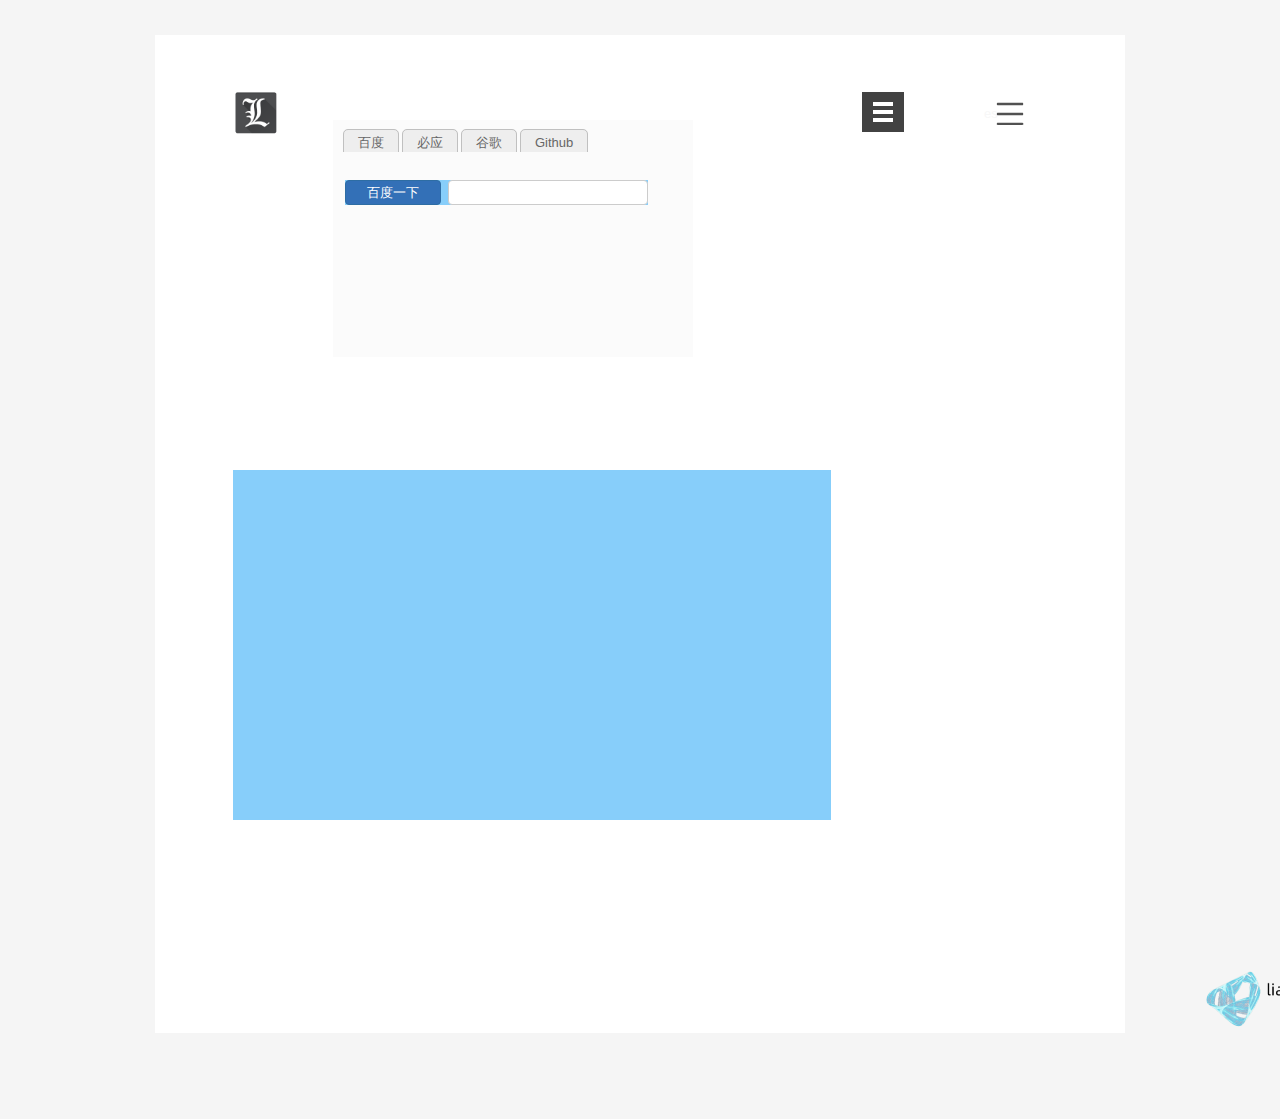
<file: Blog.html>
<!doctype html>
<html lang="zh">
<head>
<meta charset="utf-8">
<title>Liaochao</title>
<meta name="generator" content="WYSIWYG Web Builder 14 Trial Version - http://www.wysiwygwebbuilder.com">
<link href="font-awesome.min.css" rel="stylesheet">
<link href="wht.css" rel="stylesheet">
<link href="Blog.css" rel="stylesheet">
<script src="jquery-1.12.4.min.js"></script>
<script src="wb.panel.min.js"></script>
<script src="wb.overlay.min.js"></script>
<script src="wb.drilldownmenu.min.js"></script>
<script src="wwb14.min.js"></script>
<script>
$(document).ready(function()
{
   $("#PanelMenu1").panel({animate: true, animationDuration: 200, animationEasing: 'linear', dismissible: true, display: 'push', position: 'right', toggle: true});
   var $overlaymenu = $('#OverlayMenu1-overlay');
   $overlaymenu.overlay({'hideTransition':true});
   $('.OverlayMenu1').drilldownmenu({backText: 'Back'});
   $('#OverlayMenu1').on('click', function(e)
   {
      $.overlay.show($overlaymenu);
      return false;
   });
   $("#PanelMenu2").panel({animate: true, animationDuration: 200, animationEasing: 'linear', dismissible: true, display: 'push', position: 'right', toggle: true});
});
</script>
</head>
<body>
<div id="space"><br></div>
<div id="container">
<a href="http://www.wysiwygwebbuilder.com" target="_blank"><img src="images/builtwithwwb14.png" alt="WYSIWYG Web Builder" style="position:absolute;left:1060px;top:970px;margin: 0;border-width:0;z-index:250"></a>
<div id="Background" style="position:absolute;text-align:center;left:12px;top:35px;width:970px;height:998px;z-index:24;" onclick="ShowObject('TabMenu1', 1);return false;">
<div id="Background_Container" style="width:970px;position:relative;margin-left:auto;margin-right:auto;text-align:left;">
<iframe name="InlineFrame1" id="InlineFrame_home" style="position:absolute;left:0px;top:0px;visibility:hidden;width:968px;height:996px;z-index:2;" src=""></iframe>
<div id="wb_Logo" style="position:absolute;left:78px;top:55px;width:45px;height:45px;z-index:3;">
<a href="./index.html"><img src="images/logo.png" id="Logo" alt=""></a></div>
</div>
</div>
<div id="wb_PanelMenu1" style="position:absolute;left:840px;top:90px;width:58px;height:46px;text-align:center;z-index:25;">
<a href="#PanelMenu1_markup" id="PanelMenu1">es</a>
<div id="PanelMenu1_markup">
<ul role="menu">
   <li role="menuitem"><a href="">Home</a></li>
   <li role="menuitem"><a href="">About Me</a></li>
   <li role="menuitem"><a href="">Gallery</a></li>
   <li role="menuitem"><a href="">Blog</a></li>
   <li role="menuitem"><a href="">Links</a></li>
</ul>
</div>
</div>
<div id="wb_OverlayMenu1" style="position:absolute;left:719px;top:92px;width:42px;height:40px;z-index:26;">
<a href="#" id="OverlayMenu1">
<span class="line"></span>
<span class="line">
</span><span class="line"></span>
</a>
</div>
<div id="wb_Form2" style="position:absolute;left:190px;top:120px;width:360px;height:237px;z-index:27;">
<form name="SearchForm" method="get" action="" id="Form2">
<div id="wb_TabMenu2" style="position:absolute;left:0px;top:0px;width:313px;height:32px;z-index:12;overflow:hidden;">
<ul id="TabMenu2">
<li><a href="http://" onclick="ShowObject('wb_Form3', 0);ShowObject('wb_Form4', 0);ShowObject('wb_Form5', 0);ShowObject('wb_Form1', 1);return false;">百度</a></li>
<li><a href="http://" onclick="ShowObject('wb_Form3', 0);ShowObject('wb_Form1', 0);ShowObject('wb_Form4', 1);ShowObject('wb_Form5', 0);return false;">必应</a></li>
<li><a href="http://" onclick="ShowObject('wb_Form4', 0);ShowObject('wb_Form1', 0);ShowObject('wb_Form3', 1);ShowObject('wb_Form5', 0);return false;">谷歌</a></li>
<li><a href="http://" onclick="ShowObject('wb_Form5', 1);ShowObject('wb_Form1', 0);ShowObject('wb_Form3', 0);ShowObject('wb_Form4', 0);return false;">Github</a></li>
</ul>
</div>
<div id="wb_Form1" style="position:absolute;left:12px;top:60px;width:303px;height:25px;z-index:13;">
<form name="SearchForm" method="get" action="http://www.baidu.com/s?wd=%s" id="Form1">
<input type="submit" id="Button3" name="submit" value="百度一下" style="position:absolute;left:0px;top:0px;width:96px;height:25px;z-index:4;">
<input type="text" id="Editbox2" style="position:absolute;left:103px;top:0px;width:190px;height:15px;z-index:5;" name="word" value="" spellcheck="false">
</form>
</div>
<div id="wb_Form4" style="position:absolute;visibility:hidden;left:12px;top:96px;width:303px;height:25px;z-index:14;">
<form name="SearchForm" method="get" action="http://www.bing.com/search" id="Form4">
<input type="submit" id="Button5" name="submit" value="Bing" style="position:absolute;left:0px;top:0px;width:96px;height:25px;z-index:6;">
<input type="text" id="Editbox4" style="position:absolute;left:103px;top:0px;width:190px;height:15px;z-index:7;" name="q" value="" spellcheck="false">
</form>
</div>
<div id="wb_Form3" style="position:absolute;visibility:hidden;left:12px;top:130px;width:303px;height:25px;z-index:15;">
<form name="SearchForm" method="get" action="http://www.google.com/search" id="Form3">
<input type="submit" id="form2" name="submit" value="好手气" style="position:absolute;left:0px;top:0px;width:96px;height:25px;z-index:8;">
<input type="text" id="Editbox3" style="position:absolute;left:103px;top:0px;width:190px;height:15px;z-index:9;" name="q" value="" spellcheck="false">
</form>
</div>
<div id="wb_Form5" style="position:absolute;visibility:hidden;left:12px;top:165px;width:303px;height:25px;z-index:16;">
<form name="SearchForm" method="get" action="http://www.github.com/search" id="Form5">
<input type="submit" id="Button6" name="submit" value="Git" style="position:absolute;left:0px;top:0px;width:96px;height:25px;z-index:10;">
<input type="text" id="Editbox5" style="position:absolute;left:103px;top:0px;width:190px;height:15px;z-index:11;" name="q" value="" spellcheck="false">
</form>
</div>
</form>
</div>
<div id="wb_Form6" style="position:absolute;left:90px;top:470px;width:598px;height:350px;z-index:28;">
<form name="Form6" method="post" action="mailto:yourname@yourdomain.com" enctype="multipart/form-data" id="Form6">
</form>
</div>
<div id="wb_PanelMenu2" style="position:absolute;left:840px;top:90px;width:58px;height:46px;text-align:center;z-index:29;">
<a href="#PanelMenu2_markup" id="PanelMenu2">es</a>
<div id="PanelMenu2_markup">
<ul role="menu">
   <li role="menuitem"><a href="">Home</a></li>
   <li role="menuitem"><a href="">About Me</a></li>
   <li role="menuitem"><a href="">Gallery</a></li>
   <li role="menuitem"><a href="">Blog</a></li>
   <li role="menuitem"><a href="">Links</a></li>
</ul>
</div>
</div>
</div>
<div id="OverlayMenu1-overlay">
<div class="OverlayMenu1">
<ul class="drilldown-menu" role="menu">
<li><a role="menuitem" href="#"><i class="fa fa-home overlay-icon"></i>Home</a></li>
<li>
<a role="menuitem" href="#"><i class="fa fa-book overlay-icon"></i>Blog</a>
<ul class="drilldown-submenu" role="menu">
<li>
<a role="menuitem" href="#"><i class="fa fa-eye overlay-icon"></i>Design</a>
<ul class="drilldown-submenu" role="menu">
<li><a role="menuitem" href="#">Sub&nbsp;Menu&nbsp;1</a></li>
<li><a role="menuitem" href="#">Sub&nbsp;Menu&nbsp;2</a></li>
<li><a role="menuitem" href="#">Sub&nbsp;Menu&nbsp;3</a></li>
</ul>
</li>
<li>
<a role="menuitem" href="#"><i class="fa fa-html5 overlay-icon"></i>HTML</a>
<ul class="drilldown-submenu" role="menu">
<li><a role="menuitem" href="#">Sub&nbsp;Menu&nbsp;1</a></li>
<li><a role="menuitem" href="#">Sub&nbsp;Menu&nbsp;2</a></li>
<li><a role="menuitem" href="#">Sub&nbsp;Menu&nbsp;3</a></li>
</ul>
</li>
<li>
<a role="menuitem" href="#"><i class="fa fa-css3 overlay-icon"></i>CSS</a>
<ul class="drilldown-submenu" role="menu">
<li><a role="menuitem" href="#">Sub&nbsp;Menu&nbsp;1</a></li>
<li><a role="menuitem" href="#">Sub&nbsp;Menu&nbsp;2</a></li>
<li><a role="menuitem" href="#">Sub&nbsp;Menu&nbsp;3</a></li>
</ul>
</li>
<li>
<a role="menuitem" href="#"><i class="fa fa-code overlay-icon"></i>JavaScript</a>
<ul class="drilldown-submenu" role="menu">
<li><a role="menuitem" href="#">Sub&nbsp;Menu&nbsp;1</a></li>
<li><a role="menuitem" href="#">Sub&nbsp;Menu&nbsp;2</a></li>
<li><a role="menuitem" href="#">Sub&nbsp;Menu&nbsp;3</a></li>
</ul>
</li>
</ul>
</li>
<li>
<a role="menuitem" href="#"><i class="fa fa-gear overlay-icon"></i>Work</a>
<ul class="drilldown-submenu" role="menu">
<li>
<a role="menuitem" href="#"><i class="fa fa-desktop overlay-icon"></i>Web&nbsp;Design</a>
<ul class="drilldown-submenu" role="menu">
<li><a role="menuitem" href="#">Sub&nbsp;Menu&nbsp;1</a></li>
<li><a role="menuitem" href="#">Sub&nbsp;Menu&nbsp;2</a></li>
<li><a role="menuitem" href="#">Sub&nbsp;Menu&nbsp;3</a></li>
</ul>
</li>
<li>
<a role="menuitem" href="#"><i class="fa fa-picture-o overlay-icon"></i>Typography</a>
<ul class="drilldown-submenu" role="menu">
<li><a role="menuitem" href="#">Sub&nbsp;Menu&nbsp;1</a></li>
<li><a role="menuitem" href="#">Sub&nbsp;Menu&nbsp;2</a></li>
<li><a role="menuitem" href="#">Sub&nbsp;Menu&nbsp;3</a></li>
</ul>
</li>
<li>
<a role="menuitem" href="#"><i class="fa fa-envelope overlay-icon"></i>Applications</a>
<ul class="drilldown-submenu" role="menu">
<li><a role="menuitem" href="#">Sub&nbsp;Menu&nbsp;1</a></li>
<li><a role="menuitem" href="#">Sub&nbsp;Menu&nbsp;2</a></li>
<li><a role="menuitem" href="#">Sub&nbsp;Menu&nbsp;3</a></li>
</ul>
</li>
</ul>
</li>
<li><a role="menuitem" href="#"><i class="fa fa-user overlay-icon"></i>About</a></li>
   </ul>
</div>
<a class="close-button" id="OverlayMenu1-close" href="#" role="button" aria-hidden="true"><span></span></a>
</div>
</body>
</html>
</file>
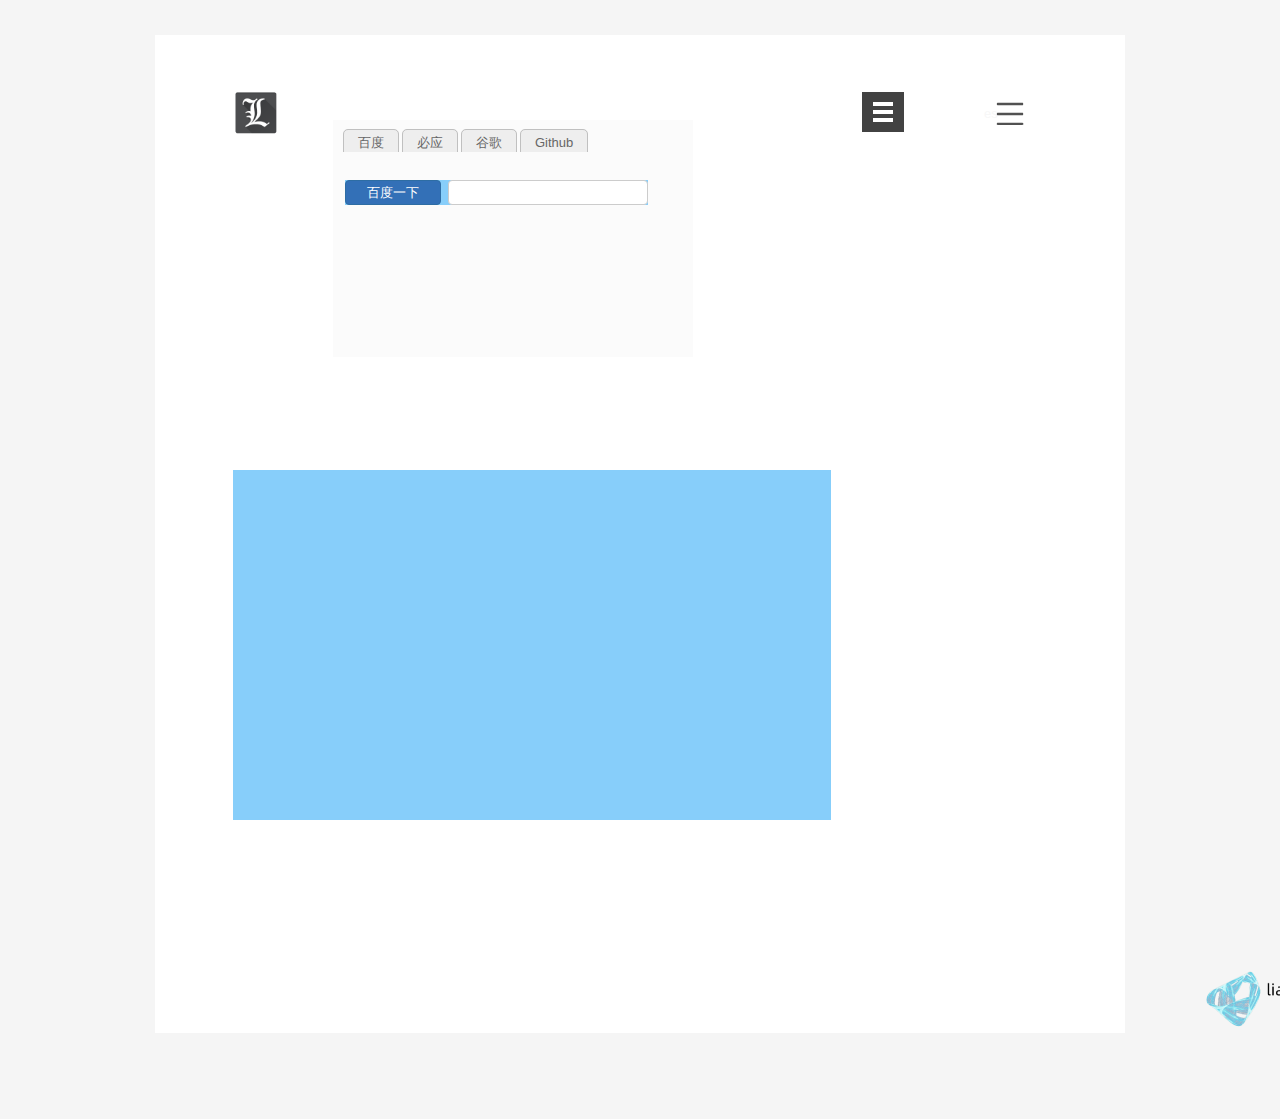
<file: Contracts.html>
<!doctype html>
<html lang="zh">
<head>
<meta charset="utf-8">
<title>Liaochao</title>
<meta name="generator" content="WYSIWYG Web Builder 14 Trial Version - http://www.wysiwygwebbuilder.com">
<link href="font-awesome.min.css" rel="stylesheet">
<link href="wht.css" rel="stylesheet">
<link href="Contracts.css" rel="stylesheet">
<script src="jquery-1.12.4.min.js"></script>
<script src="wb.panel.min.js"></script>
<script src="wb.overlay.min.js"></script>
<script src="wb.drilldownmenu.min.js"></script>
<script src="wwb14.min.js"></script>
<script>
$(document).ready(function()
{
   $("#PanelMenu1").panel({animate: true, animationDuration: 200, animationEasing: 'linear', dismissible: true, display: 'push', position: 'right', toggle: true});
   var $overlaymenu = $('#OverlayMenu1-overlay');
   $overlaymenu.overlay({'hideTransition':true});
   $('.OverlayMenu1').drilldownmenu({backText: 'Back'});
   $('#OverlayMenu1').on('click', function(e)
   {
      $.overlay.show($overlaymenu);
      return false;
   });
   $("#PanelMenu2").panel({animate: true, animationDuration: 200, animationEasing: 'linear', dismissible: true, display: 'push', position: 'right', toggle: true});
});
</script>
</head>
<body>
<div id="space"><br></div>
<div id="container">
<a href="http://www.wysiwygwebbuilder.com" target="_blank"><img src="images/builtwithwwb14.png" alt="WYSIWYG Web Builder" style="position:absolute;left:1060px;top:970px;margin: 0;border-width:0;z-index:250"></a>
<div id="Background" style="position:absolute;text-align:center;left:12px;top:35px;width:970px;height:998px;z-index:24;" onclick="ShowObject('TabMenu1', 1);return false;">
<div id="Background_Container" style="width:970px;position:relative;margin-left:auto;margin-right:auto;text-align:left;">
<iframe name="InlineFrame1" id="InlineFrame_home" style="position:absolute;left:0px;top:0px;visibility:hidden;width:968px;height:996px;z-index:2;" src=""></iframe>
<div id="wb_Logo" style="position:absolute;left:78px;top:55px;width:45px;height:45px;z-index:3;">
<a href="./index.html"><img src="images/logo.png" id="Logo" alt=""></a></div>
</div>
</div>
<div id="wb_PanelMenu1" style="position:absolute;left:840px;top:90px;width:58px;height:46px;text-align:center;z-index:25;">
<a href="#PanelMenu1_markup" id="PanelMenu1">es</a>
<div id="PanelMenu1_markup">
<ul role="menu">
   <li role="menuitem"><a href="">Home</a></li>
   <li role="menuitem"><a href="">About Me</a></li>
   <li role="menuitem"><a href="">Gallery</a></li>
   <li role="menuitem"><a href="">Blog</a></li>
   <li role="menuitem"><a href="">Links</a></li>
</ul>
</div>
</div>
<div id="wb_OverlayMenu1" style="position:absolute;left:719px;top:92px;width:42px;height:40px;z-index:26;">
<a href="#" id="OverlayMenu1">
<span class="line"></span>
<span class="line">
</span><span class="line"></span>
</a>
</div>
<div id="wb_Form2" style="position:absolute;left:190px;top:120px;width:360px;height:237px;z-index:27;">
<form name="SearchForm" method="get" action="" id="Form2">
<div id="wb_TabMenu2" style="position:absolute;left:0px;top:0px;width:313px;height:32px;z-index:12;overflow:hidden;">
<ul id="TabMenu2">
<li><a href="http://" onclick="ShowObject('wb_Form3', 0);ShowObject('wb_Form4', 0);ShowObject('wb_Form5', 0);ShowObject('wb_Form1', 1);return false;">百度</a></li>
<li><a href="http://" onclick="ShowObject('wb_Form3', 0);ShowObject('wb_Form1', 0);ShowObject('wb_Form4', 1);ShowObject('wb_Form5', 0);return false;">必应</a></li>
<li><a href="http://" onclick="ShowObject('wb_Form4', 0);ShowObject('wb_Form1', 0);ShowObject('wb_Form3', 1);ShowObject('wb_Form5', 0);return false;">谷歌</a></li>
<li><a href="http://" onclick="ShowObject('wb_Form5', 1);ShowObject('wb_Form1', 0);ShowObject('wb_Form3', 0);ShowObject('wb_Form4', 0);return false;">Github</a></li>
</ul>
</div>
<div id="wb_Form1" style="position:absolute;left:12px;top:60px;width:303px;height:25px;z-index:13;">
<form name="SearchForm" method="get" action="http://www.baidu.com/s?wd=%s" id="Form1">
<input type="submit" id="Button3" name="submit" value="百度一下" style="position:absolute;left:0px;top:0px;width:96px;height:25px;z-index:4;">
<input type="text" id="Editbox2" style="position:absolute;left:103px;top:0px;width:190px;height:15px;z-index:5;" name="word" value="" spellcheck="false">
</form>
</div>
<div id="wb_Form4" style="position:absolute;visibility:hidden;left:12px;top:96px;width:303px;height:25px;z-index:14;">
<form name="SearchForm" method="get" action="http://www.bing.com/search" id="Form4">
<input type="submit" id="Button5" name="submit" value="Bing" style="position:absolute;left:0px;top:0px;width:96px;height:25px;z-index:6;">
<input type="text" id="Editbox4" style="position:absolute;left:103px;top:0px;width:190px;height:15px;z-index:7;" name="q" value="" spellcheck="false">
</form>
</div>
<div id="wb_Form3" style="position:absolute;visibility:hidden;left:12px;top:130px;width:303px;height:25px;z-index:15;">
<form name="SearchForm" method="get" action="http://www.google.com/search" id="Form3">
<input type="submit" id="form2" name="submit" value="好手气" style="position:absolute;left:0px;top:0px;width:96px;height:25px;z-index:8;">
<input type="text" id="Editbox3" style="position:absolute;left:103px;top:0px;width:190px;height:15px;z-index:9;" name="q" value="" spellcheck="false">
</form>
</div>
<div id="wb_Form5" style="position:absolute;visibility:hidden;left:12px;top:165px;width:303px;height:25px;z-index:16;">
<form name="SearchForm" method="get" action="http://www.github.com/search" id="Form5">
<input type="submit" id="Button6" name="submit" value="Git" style="position:absolute;left:0px;top:0px;width:96px;height:25px;z-index:10;">
<input type="text" id="Editbox5" style="position:absolute;left:103px;top:0px;width:190px;height:15px;z-index:11;" name="q" value="" spellcheck="false">
</form>
</div>
</form>
</div>
<div id="wb_Form6" style="position:absolute;left:90px;top:470px;width:598px;height:350px;z-index:28;">
<form name="Form6" method="post" action="mailto:yourname@yourdomain.com" enctype="multipart/form-data" id="Form6">
</form>
</div>
<div id="wb_PanelMenu2" style="position:absolute;left:840px;top:90px;width:58px;height:46px;text-align:center;z-index:29;">
<a href="#PanelMenu2_markup" id="PanelMenu2">es</a>
<div id="PanelMenu2_markup">
<ul role="menu">
   <li role="menuitem"><a href="">Home</a></li>
   <li role="menuitem"><a href="">About Me</a></li>
   <li role="menuitem"><a href="">Gallery</a></li>
   <li role="menuitem"><a href="">Blog</a></li>
   <li role="menuitem"><a href="">Links</a></li>
</ul>
</div>
</div>
</div>
<div id="OverlayMenu1-overlay">
<div class="OverlayMenu1">
<ul class="drilldown-menu" role="menu">
<li><a role="menuitem" href="#"><i class="fa fa-home overlay-icon"></i>Home</a></li>
<li>
<a role="menuitem" href="#"><i class="fa fa-book overlay-icon"></i>Blog</a>
<ul class="drilldown-submenu" role="menu">
<li>
<a role="menuitem" href="#"><i class="fa fa-eye overlay-icon"></i>Design</a>
<ul class="drilldown-submenu" role="menu">
<li><a role="menuitem" href="#">Sub&nbsp;Menu&nbsp;1</a></li>
<li><a role="menuitem" href="#">Sub&nbsp;Menu&nbsp;2</a></li>
<li><a role="menuitem" href="#">Sub&nbsp;Menu&nbsp;3</a></li>
</ul>
</li>
<li>
<a role="menuitem" href="#"><i class="fa fa-html5 overlay-icon"></i>HTML</a>
<ul class="drilldown-submenu" role="menu">
<li><a role="menuitem" href="#">Sub&nbsp;Menu&nbsp;1</a></li>
<li><a role="menuitem" href="#">Sub&nbsp;Menu&nbsp;2</a></li>
<li><a role="menuitem" href="#">Sub&nbsp;Menu&nbsp;3</a></li>
</ul>
</li>
<li>
<a role="menuitem" href="#"><i class="fa fa-css3 overlay-icon"></i>CSS</a>
<ul class="drilldown-submenu" role="menu">
<li><a role="menuitem" href="#">Sub&nbsp;Menu&nbsp;1</a></li>
<li><a role="menuitem" href="#">Sub&nbsp;Menu&nbsp;2</a></li>
<li><a role="menuitem" href="#">Sub&nbsp;Menu&nbsp;3</a></li>
</ul>
</li>
<li>
<a role="menuitem" href="#"><i class="fa fa-code overlay-icon"></i>JavaScript</a>
<ul class="drilldown-submenu" role="menu">
<li><a role="menuitem" href="#">Sub&nbsp;Menu&nbsp;1</a></li>
<li><a role="menuitem" href="#">Sub&nbsp;Menu&nbsp;2</a></li>
<li><a role="menuitem" href="#">Sub&nbsp;Menu&nbsp;3</a></li>
</ul>
</li>
</ul>
</li>
<li>
<a role="menuitem" href="#"><i class="fa fa-gear overlay-icon"></i>Work</a>
<ul class="drilldown-submenu" role="menu">
<li>
<a role="menuitem" href="#"><i class="fa fa-desktop overlay-icon"></i>Web&nbsp;Design</a>
<ul class="drilldown-submenu" role="menu">
<li><a role="menuitem" href="#">Sub&nbsp;Menu&nbsp;1</a></li>
<li><a role="menuitem" href="#">Sub&nbsp;Menu&nbsp;2</a></li>
<li><a role="menuitem" href="#">Sub&nbsp;Menu&nbsp;3</a></li>
</ul>
</li>
<li>
<a role="menuitem" href="#"><i class="fa fa-picture-o overlay-icon"></i>Typography</a>
<ul class="drilldown-submenu" role="menu">
<li><a role="menuitem" href="#">Sub&nbsp;Menu&nbsp;1</a></li>
<li><a role="menuitem" href="#">Sub&nbsp;Menu&nbsp;2</a></li>
<li><a role="menuitem" href="#">Sub&nbsp;Menu&nbsp;3</a></li>
</ul>
</li>
<li>
<a role="menuitem" href="#"><i class="fa fa-envelope overlay-icon"></i>Applications</a>
<ul class="drilldown-submenu" role="menu">
<li><a role="menuitem" href="#">Sub&nbsp;Menu&nbsp;1</a></li>
<li><a role="menuitem" href="#">Sub&nbsp;Menu&nbsp;2</a></li>
<li><a role="menuitem" href="#">Sub&nbsp;Menu&nbsp;3</a></li>
</ul>
</li>
</ul>
</li>
<li><a role="menuitem" href="#"><i class="fa fa-user overlay-icon"></i>About</a></li>
   </ul>
</div>
<a class="close-button" id="OverlayMenu1-close" href="#" role="button" aria-hidden="true"><span></span></a>
</div>
</body>
</html>
</file>
<file: wht.css>
a
{
   color: #0000FF;
   text-decoration: underline;
}
a:visited
{
   color: #800080;
}
a:active
{
   color: #FF0000;
}
a:hover
{
   color: #0000FF;
   text-decoration: underline;
}
input:focus, textarea:focus, select:focus
{
   outline: none;
}
.visibility-hidden
{
   visibility: hidden;
}
h1, .h1
{
   font-family: Arial;
   font-weight: bold;
   font-size: 32px;
   text-decoration: none;
   color: #000000;
   background-color: transparent;
   margin: 0px 0px 0px 0px;
   padding: 0px 0px 0px 0px;
   display: inline;
}
h2, .h2
{
   font-family: Arial;
   font-weight: bold;
   font-size: 27px;
   text-decoration: none;
   color: #000000;
   background-color: transparent;
   margin: 0px 0px 0px 0px;
   padding: 0px 0px 0px 0px;
   display: inline;
}
h3, .h3
{
   font-family: Arial;
   font-weight: bold;
   font-size: 24px;
   text-decoration: none;
   color: #000000;
   background-color: transparent;
   margin: 0px 0px 0px 0px;
   padding: 0px 0px 0px 0px;
   display: inline;
}
h4, .h4
{
   font-family: Arial;
   font-weight: bold;
   font-size: 21px;
   font-style: italic;
   text-decoration: none;
   color: #000000;
   background-color: transparent;
   margin: 0px 0px 0px 0px;
   padding: 0px 0px 0px 0px;
   display: inline;
}
h5, .h5
{
   font-family: Arial;
   font-weight: bold;
   font-size: 19px;
   text-decoration: none;
   color: #000000;
   background-color: transparent;
   margin: 0px 0px 0px 0px;
   padding: 0px 0px 0px 0px;
   display: inline;
}
h6, .h6
{
   font-family: Arial;
   font-weight: bold;
   font-size: 16px;
   text-decoration: none;
   color: #000000;
   background-color: transparent;
   margin: 0px 0px 0px 0px;
   padding: 0px 0px 0px 0px;
   display: inline;
}
.CustomStyle
{
   font-family: "Courier New";
   font-weight: bold;
   font-size: 16px;
   text-decoration: none;
   color: #2E74B5;
   background-color: transparent;
}
</file>
<file: index.css>
html, body
{
   height: 100%;
}
div#space
{
   width: 1px;
   height: 50%;
   margin-bottom: -559px;
   float:left
}
div#container
{
   width: 994px;
   height: 1119px;
   margin: 0 auto;
   position: relative;
   clear: left;
}
body
{
   background-color: #F5F5F5;
   color: #000000;
   font-family: Arial;
   font-weight: normal;
   font-size: 13px;
   line-height: 1.1875;
   margin: 0;
   padding: 0;
}
#TabMenu2
{
   text-align: left;
   float: left;
   margin: 0;
   width: 100%;
   font-family: Arial;
   font-weight: normal;
   font-size: 13px;
   list-style-type: none;
   padding: 15px 0px 4px 10px;
   overflow: hidden;
}
#TabMenu2 li
{
   float: left;
}
#TabMenu2 li a.active, #TabMenu2 li a:hover.active
{
   position: relative;
   font-weight: normal;
   text-decoration: none;
   z-index: 2;
}
#TabMenu2 li a
{
   padding: 5px 14px 8px 14px;
   margin-right: 3px;
   text-decoration: none;
   border-bottom: none;
   position: relative;
   top: 0;
   -webkit-transition: 200ms all linear;
   -moz-transition: 200ms all linear;
   transition: 200ms all linear;
}
#TabMenu2 li a:hover
{
   font-weight: normal;
   text-decoration: none;
   top: -4px;
}
#TabMenu2
{
   border-bottom: 1px solid #C0C0C0;
}
#TabMenu2 li a.active, #TabMenu2 li a:hover.active
{
   background-color: #FFFFFF;
   color: #666666;
}
#TabMenu2 li a
{
   border: 1px solid #C0C0C0;
   border-top-left-radius: 5px;
   border-top-right-radius: 5px;
   background-color: #EEEEEE;
   color: #666666;
}
#TabMenu2 li a:hover
{
   background: #C0C0C0;
   color: #666666;
}
#wb_Form1
{
   background-color: #87CEFA;
   background-image: none;
   border: 0px solid #CCCCCC;
}
#Background
{
   background-color: #FFFFFF;
   background-image: none;
   box-sizing: border-box;
}
#Logo
{
   border: 0px solid #000000;
   padding: 0;
   margin: 0;
   left: 0;
   top: 0;
   width: 100%;
   height: 100%;
}
#InlineFrame_home
{
   border: 1px solid #C0C0C0;
   margin: 0;
}
#wb_PanelMenu1 a, #PanelMenu1_markup li a
{
   display: block;
   text-align: center;
   vertical-align: middle;
}
#PanelMenu1_markup
{
   display: none;
   margin: 0;
   padding: 0;
}
#PanelMenu1_panel #PanelMenu1_markup
{
   display: block;
}
#PanelMenu1_markup ul
{
   list-style: none;
   list-style-type: none;
   margin: 0;
   padding: 0;
}
#PanelMenu1_markup li a, #PanelMenu1_markup li a:hover
{
   padding: 10px 10px 10px 10px;
   border-width: 0;
   border-bottom-width: 1px;
   border-radius: 0;
   box-shadow: none;
}
#PanelMenu1_markup .divider
{
   height: 1px;
   margin: 9px 0;
   overflow: hidden;
   background-color: #2E2E2E;
}
#PanelMenu1_panel
{
   display: none;
   position: absolute;
   position: fixed;
   top: 0;
   height: 100%;
   width: 250px;
   z-index: 9999;
}
#PanelMenu1_markup li a
{
   color: #F7F7F7;
   border: 1px solid #2E2E2E;
   background-color: #3E3E3E;
   font-family: Arial;
   font-weight: normal;
   font-size: 13px;
   font-style: normal;
   text-decoration: none;
   -webkit-transition: all 0.3s ease-in-out;
   transition: all 0.3s ease-in-out;
}
#wb_PanelMenu1 a
{
   color: #F7F7F7;
   border: 1px solid #FFFFFF;
   background-color: #FFFFFF;
   font-family: Arial;
   font-weight: normal;
   font-size: 13px;
   font-style: normal;
   text-decoration: none;
   -webkit-transition: all 0.3s ease-in-out;
   transition: all 0.3s ease-in-out;
}
#PanelMenu1_markup li a:hover
{
   color: #F7F7F7;
   background-color: #484848;
   border: 1px solid #2E2E2E;
}
#wb_PanelMenu1 a:hover
{
   color: #F7F7F7;
   background-color: #FFFFFF;
   border: 1px solid #FFFFFF;
}
#PanelMenu1_panel
{
   background-color: #3E3E3E;
   overflow-y: auto;
}
#PanelMenu1
{
   padding-right: 48px;
}
#PanelMenu1:after
{
   position: absolute;
   top: 50%;
   right: 16px;
   width: 32px;
   height: 32px;
   margin-top: -16px;
   content: "";
   display: block;
   background-repeat: no-repeat;
   background-position: center center;
   background-image: url(images/manu.png);
}
#PanelMenu1
{
   line-height: 46px;
   width: 10px;
   height: 46px;
   position: absolute;
   z-index: 999;
}
#OverlayMenu1
{
   background-color: #424242;
   background-image: none;
   border: 0px solid #424242;
   margin: 0;
}
#OverlayMenu1:hover
{
   background-color: #CCCCCC;
   background-image: none;
   border-color: #424242;
}
#OverlayMenu1
{
   display: block;
   width: 42px;
   height: 40px;
   position: absolute;
}
#OverlayMenu1 .line
{
   width: 20px;
   height: 4px;
   background: #FFFFFF;
   display: block;
   margin: 4px auto;
}
#OverlayMenu1:hover .line
{
   background: #424242;
}
#OverlayMenu1 .line:first-child
{
   margin-top: 10px;
}
#OverlayMenu1-close
{
   background: transparent;
   font-size: 10px;
   height: 2.8em; 
   outline: none;
   position: absolute;
   right: 10px;
   text-align: left;
   top: 10px;
   width: 3em; 
}
#OverlayMenu1-close:before, #OverlayMenu1-close:after
{
   background: #FFFFFF;
   content: "";
   display: block;
   height: 0.6em;
   left: 0;
   opacity: 1;
   position: absolute;
   top: 0;
   width: 100%;
}
#OverlayMenu1-close span
{
   background: #FFFFFF;
   height: 0.6em;
   margin-top: -0.3em;
   position: absolute;
   top: 50%;
   -ms-transform-origin: 50% 50%;
   -webkit-transform-origin: 50% 50%;
   transform-origin: 50% 50%;
   width: 100%;
}
#OverlayMenu1-close span::after
{
   background: #FFFFFF;
   content: "";
   display: block;
   height: 0.6em;
   position: absolute;
   -ms-transform-origin: 50% 50%;
   -webkit-transform-origin: 50% 50%;
   transform-origin: 50% 50%;
   width: 100%;
}
#OverlayMenu1-close:before
{
   margin-top: -0.3em;
   opacity: 0;
   top: 50%;
}
#OverlayMenu1-close:after
{
   bottom: 50%;
   opacity: 0;
}
#OverlayMenu1-close span
{
   background: #FFFFFF;
   -ms-transform: rotate(-45deg);
   -webkit-transform: rotate(-45deg);
   transform: rotate(-45deg);
}
#OverlayMenu1-close span:after
{
   background: #FFFFFF;
   -ms-transform: rotate(-90deg);
   -webkit-transform: rotate(-90deg);
   transform: rotate(-90deg);
}
#OverlayMenu1-overlay
{
   background-color: rgba(122,122,122,0.87);
   height: 100%;
   left: 0;
   overflow: hidden;
   position: fixed;
   top: 0;
   width: 100%;
   z-index: -1;
}
#OverlayMenu1-overlay ul
{
   font-family: Arial;
   font-weight: normal;
   font-style: normal;
   font-size: 32px;
   list-style: none;
   margin: 0;
   padding: 0;
}
.OverlayMenu1
{
   position: relative;
   top: 50%;
   height: 60%;
   -webkit-transform: translateY(-50%);
   transform: translateY(-50%);
   width: 100%;
   max-width: 970px;
   margin: 0 auto 0 auto;
}
.OverlayMenu1 a
{
   text-decoration: none;
}
.OverlayMenu1 ul
{
   list-style: none;
   padding: 0;
   text-align: center;
}
.OverlayMenu1 li 
{
   position: relative;
}
.OverlayMenu1 li a 
{
   display: block;
   position: relative;
   padding: 10px 15px 10px 15px;
   color: #FFFFFF;
   outline: none;
}
.OverlayMenu1 li a:hover 
{
   color: #424242;
   background-color: #CCCCCC;
}
#OverlayMenu1-overlay
{
   visibility: hidden;
   width: 0;
   left: 50%;
   -webkit-transform: translateX(-50%);
   transform: translateX(-50%);
   -webkit-transition: width 0.5s 0.3s, visibility 0s 0.8s;
   transition: width 400ms 0.3s, visibility 0s 700ms;
}
#OverlayMenu1-overlay.show
{
   visibility: visible;
   width: 100%;
   -webkit-transition: width 400ms;
   transition: width 400ms;
}
#OverlayMenu1-overlay .OverlayMenu1
{
   position: absolute;
   left: 50%;
   -webkit-transform: translateY(-50%) translateX(-50%);
   transform: translateY(-50%) translateX(-50%);
   opacity: 0;
   -webkit-transition: opacity 0.3s 400ms;
   transition: opacity 0.3s 400ms;
}
#OverlayMenu1-overlay.show .OverlayMenu1
{
   opacity: 1;
   -webkit-transition-delay: 400ms;
   transition-delay: 400ms;
}
#OverlayMenu1-overlay.hide .OverlayMenu1
{
   -webkit-transition-delay: 0s;
   transition-delay: 0s;
}
.OverlayMenu1 li.drilldown-back > a 
{
   padding-left: 50px;
   background: rgba(0,0,0,0.1);
}
.OverlayMenu1 li.drilldown-back > a:hover
{
   background-color: #CCCCCC;
}
.OverlayMenu1 li.drilldown-back:after,
.OverlayMenu1 li > a:not(:only-child):after 
{
   position: absolute;
   top: 19px;
   display: inline-block;
   width: 0;
   height: 0;
   margin-left: 16px;
   border-left: 16px solid #FFFFFF;
   border-top: 14px solid transparent;
   border-bottom: 14px solid transparent;
   border-right: 0 dotted;
   content: " ";
}
.OverlayMenu1 li.drilldown-back:after 
{
   left: 16px;
   color: #FFFFFF;
   -webkit-transform: rotate(180deg);
   transform: rotate(180deg);
}
.$ID$ li.drilldown-back:hover:after,
.$ID$ li > a:not(:only-child):hover:after 
{
   border-left-color: #424242;
}
.OverlayMenu1 li > a:after 
{
   color: rgba(0,0,0,0.15);
   right: 10px;
}
.OverlayMenu1 .drilldown-menu 
{
   margin: 0;
   width: 100%;
}
.OverlayMenu1 li .drilldown-submenu 
{
   display: none;
}
.drilldown-menu.drilldown-subview li,
.drilldown-menu.drilldown-subview li.drilldown-subviewopen > a,
.drilldown-menu.drilldown-subview li.drilldown-subview > a 
{
   display: none;
}
.drilldown-menu.drilldown-subview li.drilldown-subview,
.drilldown-menu.drilldown-subview li.drilldown-subview .drilldown-submenu,
.drilldown-menu.drilldown-subview li.drilldown-subviewopen,
.drilldown-menu.drilldown-subview li.drilldown-subviewopen > .drilldown-submenu,
.drilldown-menu.drilldown-subview li.drilldown-subviewopen > .drilldown-submenu > li 
{
   display: block;
}
.OverlayMenu1 > .drilldown-submenu 
{
   left: 0;
   margin: 0;
   position: absolute;
   top: 50px;
   width: 100%;
}
#OverlayMenu1-overlay .overlay-icon
{
   margin: 0px 20px 0px 0px;
}
#wb_Form2
{
   background-color: #FBFBFB;
   background-image: none;
   border: 0px solid #CCCCCC;
}
#Editbox2
{
   border: 1px solid #CCCCCC;
   border-radius: 4px;
   background-color: #FFFFFF;
   background-image: none;
   color :#000000;
   font-family: Arial;
   font-weight: normal;
   font-size: 13px;
   line-height: 15px;
   padding: 4px 4px 4px 4px;
   margin: 0;
   text-align: left;
}
#Editbox2:focus
{
   border-color: #66AFE9;
   box-shadow: inset 0px 1px 1px rgba(0,0,0,0.075), 0px 0px 8px rgba(102,175,233,0.60);
   outline: 0;
}
#Button3
{
   border: 1px solid #2E6DA4;
   border-radius: 4px;
   background-color: #3370B7;
   background-image: none;
   color: #FFFFFF;
   font-family: Arial;
   font-weight: normal;
   font-size: 13px;
   margin: 0;
}
#form2
{
   border: 1px solid #2E6DA4;
   border-radius: 4px;
   background-color: #3370B7;
   background-image: none;
   color: #FFFFFF;
   font-family: Arial;
   font-weight: normal;
   font-size: 13px;
   margin: 0;
}
#Editbox3
{
   border: 1px solid #CCCCCC;
   border-radius: 4px;
   background-color: #FFFFFF;
   background-image: none;
   color :#000000;
   font-family: Arial;
   font-weight: normal;
   font-size: 13px;
   line-height: 15px;
   padding: 4px 4px 4px 4px;
   margin: 0;
   text-align: left;
}
#Editbox3:focus
{
   border-color: #66AFE9;
   box-shadow: inset 0px 1px 1px rgba(0,0,0,0.075), 0px 0px 8px rgba(102,175,233,0.60);
   outline: 0;
}
#wb_Form4
{
   background-color: #87CEFA;
   background-image: none;
   border: 0px solid #CCCCCC;
}
#Button5
{
   border: 1px solid #2E6DA4;
   border-radius: 4px;
   background-color: #3370B7;
   background-image: none;
   color: #FFFFFF;
   font-family: Arial;
   font-weight: normal;
   font-size: 13px;
   margin: 0;
}
#Editbox4
{
   border: 1px solid #CCCCCC;
   border-radius: 4px;
   background-color: #FFFFFF;
   background-image: none;
   color :#000000;
   font-family: Arial;
   font-weight: normal;
   font-size: 13px;
   line-height: 15px;
   padding: 4px 4px 4px 4px;
   margin: 0;
   text-align: left;
}
#Editbox4:focus
{
   border-color: #66AFE9;
   box-shadow: inset 0px 1px 1px rgba(0,0,0,0.075), 0px 0px 8px rgba(102,175,233,0.60);
   outline: 0;
}
#wb_Form5
{
   background-color: #87CEFA;
   background-image: none;
   border: 0px solid #CCCCCC;
}
#Button6
{
   border: 1px solid #2E6DA4;
   border-radius: 4px;
   background-color: #3370B7;
   background-image: none;
   color: #FFFFFF;
   font-family: Arial;
   font-weight: normal;
   font-size: 13px;
   margin: 0;
}
#Editbox5
{
   border: 1px solid #CCCCCC;
   border-radius: 4px;
   background-color: #FFFFFF;
   background-image: none;
   color :#000000;
   font-family: Arial;
   font-weight: normal;
   font-size: 13px;
   line-height: 15px;
   padding: 4px 4px 4px 4px;
   margin: 0;
   text-align: left;
}
#Editbox5:focus
{
   border-color: #66AFE9;
   box-shadow: inset 0px 1px 1px rgba(0,0,0,0.075), 0px 0px 8px rgba(102,175,233,0.60);
   outline: 0;
}
#wb_Form3
{
   background-color: #87CEFA;
   background-image: none;
   border: 0px solid #CCCCCC;
}
#wb_Form6
{
   background-color: #87CEFA;
   background-image: none;
   border: 0px solid #CCCCCC;
}
#wb_PanelMenu2 a, #PanelMenu2_markup li a
{
   display: block;
   text-align: center;
   vertical-align: middle;
}
#PanelMenu2_markup
{
   display: none;
   margin: 0;
   padding: 0;
}
#PanelMenu2_panel #PanelMenu2_markup
{
   display: block;
}
#PanelMenu2_markup ul
{
   list-style: none;
   list-style-type: none;
   margin: 0;
   padding: 0;
}
#PanelMenu2_markup li a, #PanelMenu2_markup li a:hover
{
   padding: 10px 10px 10px 10px;
   border-width: 0;
   border-bottom-width: 1px;
   border-radius: 0;
   box-shadow: none;
}
#PanelMenu2_markup .divider
{
   height: 1px;
   margin: 9px 0;
   overflow: hidden;
   background-color: #2E2E2E;
}
#PanelMenu2_panel
{
   display: none;
   position: absolute;
   position: fixed;
   top: 0;
   height: 100%;
   width: 250px;
   z-index: 9999;
}
#PanelMenu2_markup li a
{
   color: #F7F7F7;
   border: 1px solid #2E2E2E;
   background-color: #3E3E3E;
   font-family: Arial;
   font-weight: normal;
   font-size: 13px;
   font-style: normal;
   text-decoration: none;
   -webkit-transition: all 0.3s ease-in-out;
   transition: all 0.3s ease-in-out;
}
#wb_PanelMenu2 a
{
   color: #F7F7F7;
   border: 1px solid #FFFFFF;
   background-color: #FFFFFF;
   font-family: Arial;
   font-weight: normal;
   font-size: 13px;
   font-style: normal;
   text-decoration: none;
   -webkit-transition: all 0.3s ease-in-out;
   transition: all 0.3s ease-in-out;
}
#PanelMenu2_markup li a:hover
{
   color: #F7F7F7;
   background-color: #484848;
   border: 1px solid #2E2E2E;
}
#wb_PanelMenu2 a:hover
{
   color: #F7F7F7;
   background-color: #FFFFFF;
   border: 1px solid #FFFFFF;
}
#PanelMenu2_panel
{
   background-color: #3E3E3E;
   overflow-y: auto;
}
#PanelMenu2
{
   padding-right: 48px;
}
#PanelMenu2:after
{
   position: absolute;
   top: 50%;
   right: 16px;
   width: 32px;
   height: 32px;
   margin-top: -16px;
   content: "";
   display: block;
   background-repeat: no-repeat;
   background-position: center center;
   background-image: url(images/manu.png);
}
#PanelMenu2
{
   line-height: 46px;
   width: 10px;
   height: 46px;
   position: absolute;
   z-index: 999;
}
</file>
<file: About.css>
html, body
{
   height: 100%;
}
div#space
{
   width: 1px;
   height: 50%;
   margin-bottom: -559px;
   float:left
}
div#container
{
   width: 994px;
   height: 1119px;
   margin: 0 auto;
   position: relative;
   clear: left;
}
body
{
   background-color: #F5F5F5;
   color: #000000;
   font-family: Arial;
   font-weight: normal;
   font-size: 13px;
   line-height: 1.1875;
   margin: 0;
   padding: 0;
}
#TabMenu2
{
   text-align: left;
   float: left;
   margin: 0;
   width: 100%;
   font-family: Arial;
   font-weight: normal;
   font-size: 13px;
   list-style-type: none;
   padding: 15px 0px 4px 10px;
   overflow: hidden;
}
#TabMenu2 li
{
   float: left;
}
#TabMenu2 li a.active, #TabMenu2 li a:hover.active
{
   position: relative;
   font-weight: normal;
   text-decoration: none;
   z-index: 2;
}
#TabMenu2 li a
{
   padding: 5px 14px 8px 14px;
   margin-right: 3px;
   text-decoration: none;
   border-bottom: none;
   position: relative;
   top: 0;
   -webkit-transition: 200ms all linear;
   -moz-transition: 200ms all linear;
   transition: 200ms all linear;
}
#TabMenu2 li a:hover
{
   font-weight: normal;
   text-decoration: none;
   top: -4px;
}
#TabMenu2
{
   border-bottom: 1px solid #C0C0C0;
}
#TabMenu2 li a.active, #TabMenu2 li a:hover.active
{
   background-color: #FFFFFF;
   color: #666666;
}
#TabMenu2 li a
{
   border: 1px solid #C0C0C0;
   border-top-left-radius: 5px;
   border-top-right-radius: 5px;
   background-color: #EEEEEE;
   color: #666666;
}
#TabMenu2 li a:hover
{
   background: #C0C0C0;
   color: #666666;
}
#wb_Form1
{
   background-color: #87CEFA;
   background-image: none;
   border: 0px solid #CCCCCC;
}
#Background
{
   background-color: #FFFFFF;
   background-image: none;
   box-sizing: border-box;
}
#Logo
{
   border: 0px solid #000000;
   padding: 0;
   margin: 0;
   left: 0;
   top: 0;
   width: 100%;
   height: 100%;
}
#InlineFrame_home
{
   border: 1px solid #C0C0C0;
   margin: 0;
}
#wb_PanelMenu1 a, #PanelMenu1_markup li a
{
   display: block;
   text-align: center;
   vertical-align: middle;
}
#PanelMenu1_markup
{
   display: none;
   margin: 0;
   padding: 0;
}
#PanelMenu1_panel #PanelMenu1_markup
{
   display: block;
}
#PanelMenu1_markup ul
{
   list-style: none;
   list-style-type: none;
   margin: 0;
   padding: 0;
}
#PanelMenu1_markup li a, #PanelMenu1_markup li a:hover
{
   padding: 10px 10px 10px 10px;
   border-width: 0;
   border-bottom-width: 1px;
   border-radius: 0;
   box-shadow: none;
}
#PanelMenu1_markup .divider
{
   height: 1px;
   margin: 9px 0;
   overflow: hidden;
   background-color: #2E2E2E;
}
#PanelMenu1_panel
{
   display: none;
   position: absolute;
   position: fixed;
   top: 0;
   height: 100%;
   width: 250px;
   z-index: 9999;
}
#PanelMenu1_markup li a
{
   color: #F7F7F7;
   border: 1px solid #2E2E2E;
   background-color: #3E3E3E;
   font-family: Arial;
   font-weight: normal;
   font-size: 13px;
   font-style: normal;
   text-decoration: none;
   -webkit-transition: all 0.3s ease-in-out;
   transition: all 0.3s ease-in-out;
}
#wb_PanelMenu1 a
{
   color: #F7F7F7;
   border: 1px solid #FFFFFF;
   background-color: #FFFFFF;
   font-family: Arial;
   font-weight: normal;
   font-size: 13px;
   font-style: normal;
   text-decoration: none;
   -webkit-transition: all 0.3s ease-in-out;
   transition: all 0.3s ease-in-out;
}
#PanelMenu1_markup li a:hover
{
   color: #F7F7F7;
   background-color: #484848;
   border: 1px solid #2E2E2E;
}
#wb_PanelMenu1 a:hover
{
   color: #F7F7F7;
   background-color: #FFFFFF;
   border: 1px solid #FFFFFF;
}
#PanelMenu1_panel
{
   background-color: #3E3E3E;
   overflow-y: auto;
}
#PanelMenu1
{
   padding-right: 48px;
}
#PanelMenu1:after
{
   position: absolute;
   top: 50%;
   right: 16px;
   width: 32px;
   height: 32px;
   margin-top: -16px;
   content: "";
   display: block;
   background-repeat: no-repeat;
   background-position: center center;
   background-image: url(images/manu.png);
}
#PanelMenu1
{
   line-height: 46px;
   width: 10px;
   height: 46px;
   position: absolute;
   z-index: 999;
}
#OverlayMenu1
{
   background-color: #424242;
   background-image: none;
   border: 0px solid #424242;
   margin: 0;
}
#OverlayMenu1:hover
{
   background-color: #CCCCCC;
   background-image: none;
   border-color: #424242;
}
#OverlayMenu1
{
   display: block;
   width: 42px;
   height: 40px;
   position: absolute;
}
#OverlayMenu1 .line
{
   width: 20px;
   height: 4px;
   background: #FFFFFF;
   display: block;
   margin: 4px auto;
}
#OverlayMenu1:hover .line
{
   background: #424242;
}
#OverlayMenu1 .line:first-child
{
   margin-top: 10px;
}
#OverlayMenu1-close
{
   background: transparent;
   font-size: 10px;
   height: 2.8em; 
   outline: none;
   position: absolute;
   right: 10px;
   text-align: left;
   top: 10px;
   width: 3em; 
}
#OverlayMenu1-close:before, #OverlayMenu1-close:after
{
   background: #FFFFFF;
   content: "";
   display: block;
   height: 0.6em;
   left: 0;
   opacity: 1;
   position: absolute;
   top: 0;
   width: 100%;
}
#OverlayMenu1-close span
{
   background: #FFFFFF;
   height: 0.6em;
   margin-top: -0.3em;
   position: absolute;
   top: 50%;
   -ms-transform-origin: 50% 50%;
   -webkit-transform-origin: 50% 50%;
   transform-origin: 50% 50%;
   width: 100%;
}
#OverlayMenu1-close span::after
{
   background: #FFFFFF;
   content: "";
   display: block;
   height: 0.6em;
   position: absolute;
   -ms-transform-origin: 50% 50%;
   -webkit-transform-origin: 50% 50%;
   transform-origin: 50% 50%;
   width: 100%;
}
#OverlayMenu1-close:before
{
   margin-top: -0.3em;
   opacity: 0;
   top: 50%;
}
#OverlayMenu1-close:after
{
   bottom: 50%;
   opacity: 0;
}
#OverlayMenu1-close span
{
   background: #FFFFFF;
   -ms-transform: rotate(-45deg);
   -webkit-transform: rotate(-45deg);
   transform: rotate(-45deg);
}
#OverlayMenu1-close span:after
{
   background: #FFFFFF;
   -ms-transform: rotate(-90deg);
   -webkit-transform: rotate(-90deg);
   transform: rotate(-90deg);
}
#OverlayMenu1-overlay
{
   background-color: rgba(122,122,122,0.87);
   height: 100%;
   left: 0;
   overflow: hidden;
   position: fixed;
   top: 0;
   width: 100%;
   z-index: -1;
}
#OverlayMenu1-overlay ul
{
   font-family: Arial;
   font-weight: normal;
   font-style: normal;
   font-size: 32px;
   list-style: none;
   margin: 0;
   padding: 0;
}
.OverlayMenu1
{
   position: relative;
   top: 50%;
   height: 60%;
   -webkit-transform: translateY(-50%);
   transform: translateY(-50%);
   width: 100%;
   max-width: 970px;
   margin: 0 auto 0 auto;
}
.OverlayMenu1 a
{
   text-decoration: none;
}
.OverlayMenu1 ul
{
   list-style: none;
   padding: 0;
   text-align: center;
}
.OverlayMenu1 li 
{
   position: relative;
}
.OverlayMenu1 li a 
{
   display: block;
   position: relative;
   padding: 10px 15px 10px 15px;
   color: #FFFFFF;
   outline: none;
}
.OverlayMenu1 li a:hover 
{
   color: #424242;
   background-color: #CCCCCC;
}
#OverlayMenu1-overlay
{
   visibility: hidden;
   width: 0;
   left: 50%;
   -webkit-transform: translateX(-50%);
   transform: translateX(-50%);
   -webkit-transition: width 0.5s 0.3s, visibility 0s 0.8s;
   transition: width 400ms 0.3s, visibility 0s 700ms;
}
#OverlayMenu1-overlay.show
{
   visibility: visible;
   width: 100%;
   -webkit-transition: width 400ms;
   transition: width 400ms;
}
#OverlayMenu1-overlay .OverlayMenu1
{
   position: absolute;
   left: 50%;
   -webkit-transform: translateY(-50%) translateX(-50%);
   transform: translateY(-50%) translateX(-50%);
   opacity: 0;
   -webkit-transition: opacity 0.3s 400ms;
   transition: opacity 0.3s 400ms;
}
#OverlayMenu1-overlay.show .OverlayMenu1
{
   opacity: 1;
   -webkit-transition-delay: 400ms;
   transition-delay: 400ms;
}
#OverlayMenu1-overlay.hide .OverlayMenu1
{
   -webkit-transition-delay: 0s;
   transition-delay: 0s;
}
.OverlayMenu1 li.drilldown-back > a 
{
   padding-left: 50px;
   background: rgba(0,0,0,0.1);
}
.OverlayMenu1 li.drilldown-back > a:hover
{
   background-color: #CCCCCC;
}
.OverlayMenu1 li.drilldown-back:after,
.OverlayMenu1 li > a:not(:only-child):after 
{
   position: absolute;
   top: 19px;
   display: inline-block;
   width: 0;
   height: 0;
   margin-left: 16px;
   border-left: 16px solid #FFFFFF;
   border-top: 14px solid transparent;
   border-bottom: 14px solid transparent;
   border-right: 0 dotted;
   content: " ";
}
.OverlayMenu1 li.drilldown-back:after 
{
   left: 16px;
   color: #FFFFFF;
   -webkit-transform: rotate(180deg);
   transform: rotate(180deg);
}
.$ID$ li.drilldown-back:hover:after,
.$ID$ li > a:not(:only-child):hover:after 
{
   border-left-color: #424242;
}
.OverlayMenu1 li > a:after 
{
   color: rgba(0,0,0,0.15);
   right: 10px;
}
.OverlayMenu1 .drilldown-menu 
{
   margin: 0;
   width: 100%;
}
.OverlayMenu1 li .drilldown-submenu 
{
   display: none;
}
.drilldown-menu.drilldown-subview li,
.drilldown-menu.drilldown-subview li.drilldown-subviewopen > a,
.drilldown-menu.drilldown-subview li.drilldown-subview > a 
{
   display: none;
}
.drilldown-menu.drilldown-subview li.drilldown-subview,
.drilldown-menu.drilldown-subview li.drilldown-subview .drilldown-submenu,
.drilldown-menu.drilldown-subview li.drilldown-subviewopen,
.drilldown-menu.drilldown-subview li.drilldown-subviewopen > .drilldown-submenu,
.drilldown-menu.drilldown-subview li.drilldown-subviewopen > .drilldown-submenu > li 
{
   display: block;
}
.OverlayMenu1 > .drilldown-submenu 
{
   left: 0;
   margin: 0;
   position: absolute;
   top: 50px;
   width: 100%;
}
#OverlayMenu1-overlay .overlay-icon
{
   margin: 0px 20px 0px 0px;
}
#wb_Form2
{
   background-color: #FBFBFB;
   background-image: none;
   border: 0px solid #CCCCCC;
}
#Editbox2
{
   border: 1px solid #CCCCCC;
   border-radius: 4px;
   background-color: #FFFFFF;
   background-image: none;
   color :#000000;
   font-family: Arial;
   font-weight: normal;
   font-size: 13px;
   line-height: 15px;
   padding: 4px 4px 4px 4px;
   margin: 0;
   text-align: left;
}
#Editbox2:focus
{
   border-color: #66AFE9;
   box-shadow: inset 0px 1px 1px rgba(0,0,0,0.075), 0px 0px 8px rgba(102,175,233,0.60);
   outline: 0;
}
#Button3
{
   border: 1px solid #2E6DA4;
   border-radius: 4px;
   background-color: #3370B7;
   background-image: none;
   color: #FFFFFF;
   font-family: Arial;
   font-weight: normal;
   font-size: 13px;
   margin: 0;
}
#form2
{
   border: 1px solid #2E6DA4;
   border-radius: 4px;
   background-color: #3370B7;
   background-image: none;
   color: #FFFFFF;
   font-family: Arial;
   font-weight: normal;
   font-size: 13px;
   margin: 0;
}
#Editbox3
{
   border: 1px solid #CCCCCC;
   border-radius: 4px;
   background-color: #FFFFFF;
   background-image: none;
   color :#000000;
   font-family: Arial;
   font-weight: normal;
   font-size: 13px;
   line-height: 15px;
   padding: 4px 4px 4px 4px;
   margin: 0;
   text-align: left;
}
#Editbox3:focus
{
   border-color: #66AFE9;
   box-shadow: inset 0px 1px 1px rgba(0,0,0,0.075), 0px 0px 8px rgba(102,175,233,0.60);
   outline: 0;
}
#wb_Form4
{
   background-color: #87CEFA;
   background-image: none;
   border: 0px solid #CCCCCC;
}
#Button5
{
   border: 1px solid #2E6DA4;
   border-radius: 4px;
   background-color: #3370B7;
   background-image: none;
   color: #FFFFFF;
   font-family: Arial;
   font-weight: normal;
   font-size: 13px;
   margin: 0;
}
#Editbox4
{
   border: 1px solid #CCCCCC;
   border-radius: 4px;
   background-color: #FFFFFF;
   background-image: none;
   color :#000000;
   font-family: Arial;
   font-weight: normal;
   font-size: 13px;
   line-height: 15px;
   padding: 4px 4px 4px 4px;
   margin: 0;
   text-align: left;
}
#Editbox4:focus
{
   border-color: #66AFE9;
   box-shadow: inset 0px 1px 1px rgba(0,0,0,0.075), 0px 0px 8px rgba(102,175,233,0.60);
   outline: 0;
}
#wb_Form5
{
   background-color: #87CEFA;
   background-image: none;
   border: 0px solid #CCCCCC;
}
#Button6
{
   border: 1px solid #2E6DA4;
   border-radius: 4px;
   background-color: #3370B7;
   background-image: none;
   color: #FFFFFF;
   font-family: Arial;
   font-weight: normal;
   font-size: 13px;
   margin: 0;
}
#Editbox5
{
   border: 1px solid #CCCCCC;
   border-radius: 4px;
   background-color: #FFFFFF;
   background-image: none;
   color :#000000;
   font-family: Arial;
   font-weight: normal;
   font-size: 13px;
   line-height: 15px;
   padding: 4px 4px 4px 4px;
   margin: 0;
   text-align: left;
}
#Editbox5:focus
{
   border-color: #66AFE9;
   box-shadow: inset 0px 1px 1px rgba(0,0,0,0.075), 0px 0px 8px rgba(102,175,233,0.60);
   outline: 0;
}
#wb_Form3
{
   background-color: #87CEFA;
   background-image: none;
   border: 0px solid #CCCCCC;
}
#wb_Form6
{
   background-color: #87CEFA;
   background-image: none;
   border: 0px solid #CCCCCC;
}
#wb_PanelMenu2 a, #PanelMenu2_markup li a
{
   display: block;
   text-align: center;
   vertical-align: middle;
}
#PanelMenu2_markup
{
   display: none;
   margin: 0;
   padding: 0;
}
#PanelMenu2_panel #PanelMenu2_markup
{
   display: block;
}
#PanelMenu2_markup ul
{
   list-style: none;
   list-style-type: none;
   margin: 0;
   padding: 0;
}
#PanelMenu2_markup li a, #PanelMenu2_markup li a:hover
{
   padding: 10px 10px 10px 10px;
   border-width: 0;
   border-bottom-width: 1px;
   border-radius: 0;
   box-shadow: none;
}
#PanelMenu2_markup .divider
{
   height: 1px;
   margin: 9px 0;
   overflow: hidden;
   background-color: #2E2E2E;
}
#PanelMenu2_panel
{
   display: none;
   position: absolute;
   position: fixed;
   top: 0;
   height: 100%;
   width: 250px;
   z-index: 9999;
}
#PanelMenu2_markup li a
{
   color: #F7F7F7;
   border: 1px solid #2E2E2E;
   background-color: #3E3E3E;
   font-family: Arial;
   font-weight: normal;
   font-size: 13px;
   font-style: normal;
   text-decoration: none;
   -webkit-transition: all 0.3s ease-in-out;
   transition: all 0.3s ease-in-out;
}
#wb_PanelMenu2 a
{
   color: #F7F7F7;
   border: 1px solid #FFFFFF;
   background-color: #FFFFFF;
   font-family: Arial;
   font-weight: normal;
   font-size: 13px;
   font-style: normal;
   text-decoration: none;
   -webkit-transition: all 0.3s ease-in-out;
   transition: all 0.3s ease-in-out;
}
#PanelMenu2_markup li a:hover
{
   color: #F7F7F7;
   background-color: #484848;
   border: 1px solid #2E2E2E;
}
#wb_PanelMenu2 a:hover
{
   color: #F7F7F7;
   background-color: #FFFFFF;
   border: 1px solid #FFFFFF;
}
#PanelMenu2_panel
{
   background-color: #3E3E3E;
   overflow-y: auto;
}
#PanelMenu2
{
   padding-right: 48px;
}
#PanelMenu2:after
{
   position: absolute;
   top: 50%;
   right: 16px;
   width: 32px;
   height: 32px;
   margin-top: -16px;
   content: "";
   display: block;
   background-repeat: no-repeat;
   background-position: center center;
   background-image: url(images/manu.png);
}
#PanelMenu2
{
   line-height: 46px;
   width: 10px;
   height: 46px;
   position: absolute;
   z-index: 999;
}
</file>
<file: Blog.css>
html, body
{
   height: 100%;
}
div#space
{
   width: 1px;
   height: 50%;
   margin-bottom: -559px;
   float:left
}
div#container
{
   width: 994px;
   height: 1119px;
   margin: 0 auto;
   position: relative;
   clear: left;
}
body
{
   background-color: #F5F5F5;
   color: #000000;
   font-family: Arial;
   font-weight: normal;
   font-size: 13px;
   line-height: 1.1875;
   margin: 0;
   padding: 0;
}
#TabMenu2
{
   text-align: left;
   float: left;
   margin: 0;
   width: 100%;
   font-family: Arial;
   font-weight: normal;
   font-size: 13px;
   list-style-type: none;
   padding: 15px 0px 4px 10px;
   overflow: hidden;
}
#TabMenu2 li
{
   float: left;
}
#TabMenu2 li a.active, #TabMenu2 li a:hover.active
{
   position: relative;
   font-weight: normal;
   text-decoration: none;
   z-index: 2;
}
#TabMenu2 li a
{
   padding: 5px 14px 8px 14px;
   margin-right: 3px;
   text-decoration: none;
   border-bottom: none;
   position: relative;
   top: 0;
   -webkit-transition: 200ms all linear;
   -moz-transition: 200ms all linear;
   transition: 200ms all linear;
}
#TabMenu2 li a:hover
{
   font-weight: normal;
   text-decoration: none;
   top: -4px;
}
#TabMenu2
{
   border-bottom: 1px solid #C0C0C0;
}
#TabMenu2 li a.active, #TabMenu2 li a:hover.active
{
   background-color: #FFFFFF;
   color: #666666;
}
#TabMenu2 li a
{
   border: 1px solid #C0C0C0;
   border-top-left-radius: 5px;
   border-top-right-radius: 5px;
   background-color: #EEEEEE;
   color: #666666;
}
#TabMenu2 li a:hover
{
   background: #C0C0C0;
   color: #666666;
}
#wb_Form1
{
   background-color: #87CEFA;
   background-image: none;
   border: 0px solid #CCCCCC;
}
#Background
{
   background-color: #FFFFFF;
   background-image: none;
   box-sizing: border-box;
}
#Logo
{
   border: 0px solid #000000;
   padding: 0;
   margin: 0;
   left: 0;
   top: 0;
   width: 100%;
   height: 100%;
}
#InlineFrame_home
{
   border: 1px solid #C0C0C0;
   margin: 0;
}
#wb_PanelMenu1 a, #PanelMenu1_markup li a
{
   display: block;
   text-align: center;
   vertical-align: middle;
}
#PanelMenu1_markup
{
   display: none;
   margin: 0;
   padding: 0;
}
#PanelMenu1_panel #PanelMenu1_markup
{
   display: block;
}
#PanelMenu1_markup ul
{
   list-style: none;
   list-style-type: none;
   margin: 0;
   padding: 0;
}
#PanelMenu1_markup li a, #PanelMenu1_markup li a:hover
{
   padding: 10px 10px 10px 10px;
   border-width: 0;
   border-bottom-width: 1px;
   border-radius: 0;
   box-shadow: none;
}
#PanelMenu1_markup .divider
{
   height: 1px;
   margin: 9px 0;
   overflow: hidden;
   background-color: #2E2E2E;
}
#PanelMenu1_panel
{
   display: none;
   position: absolute;
   position: fixed;
   top: 0;
   height: 100%;
   width: 250px;
   z-index: 9999;
}
#PanelMenu1_markup li a
{
   color: #F7F7F7;
   border: 1px solid #2E2E2E;
   background-color: #3E3E3E;
   font-family: Arial;
   font-weight: normal;
   font-size: 13px;
   font-style: normal;
   text-decoration: none;
   -webkit-transition: all 0.3s ease-in-out;
   transition: all 0.3s ease-in-out;
}
#wb_PanelMenu1 a
{
   color: #F7F7F7;
   border: 1px solid #FFFFFF;
   background-color: #FFFFFF;
   font-family: Arial;
   font-weight: normal;
   font-size: 13px;
   font-style: normal;
   text-decoration: none;
   -webkit-transition: all 0.3s ease-in-out;
   transition: all 0.3s ease-in-out;
}
#PanelMenu1_markup li a:hover
{
   color: #F7F7F7;
   background-color: #484848;
   border: 1px solid #2E2E2E;
}
#wb_PanelMenu1 a:hover
{
   color: #F7F7F7;
   background-color: #FFFFFF;
   border: 1px solid #FFFFFF;
}
#PanelMenu1_panel
{
   background-color: #3E3E3E;
   overflow-y: auto;
}
#PanelMenu1
{
   padding-right: 48px;
}
#PanelMenu1:after
{
   position: absolute;
   top: 50%;
   right: 16px;
   width: 32px;
   height: 32px;
   margin-top: -16px;
   content: "";
   display: block;
   background-repeat: no-repeat;
   background-position: center center;
   background-image: url(images/manu.png);
}
#PanelMenu1
{
   line-height: 46px;
   width: 10px;
   height: 46px;
   position: absolute;
   z-index: 999;
}
#OverlayMenu1
{
   background-color: #424242;
   background-image: none;
   border: 0px solid #424242;
   margin: 0;
}
#OverlayMenu1:hover
{
   background-color: #CCCCCC;
   background-image: none;
   border-color: #424242;
}
#OverlayMenu1
{
   display: block;
   width: 42px;
   height: 40px;
   position: absolute;
}
#OverlayMenu1 .line
{
   width: 20px;
   height: 4px;
   background: #FFFFFF;
   display: block;
   margin: 4px auto;
}
#OverlayMenu1:hover .line
{
   background: #424242;
}
#OverlayMenu1 .line:first-child
{
   margin-top: 10px;
}
#OverlayMenu1-close
{
   background: transparent;
   font-size: 10px;
   height: 2.8em; 
   outline: none;
   position: absolute;
   right: 10px;
   text-align: left;
   top: 10px;
   width: 3em; 
}
#OverlayMenu1-close:before, #OverlayMenu1-close:after
{
   background: #FFFFFF;
   content: "";
   display: block;
   height: 0.6em;
   left: 0;
   opacity: 1;
   position: absolute;
   top: 0;
   width: 100%;
}
#OverlayMenu1-close span
{
   background: #FFFFFF;
   height: 0.6em;
   margin-top: -0.3em;
   position: absolute;
   top: 50%;
   -ms-transform-origin: 50% 50%;
   -webkit-transform-origin: 50% 50%;
   transform-origin: 50% 50%;
   width: 100%;
}
#OverlayMenu1-close span::after
{
   background: #FFFFFF;
   content: "";
   display: block;
   height: 0.6em;
   position: absolute;
   -ms-transform-origin: 50% 50%;
   -webkit-transform-origin: 50% 50%;
   transform-origin: 50% 50%;
   width: 100%;
}
#OverlayMenu1-close:before
{
   margin-top: -0.3em;
   opacity: 0;
   top: 50%;
}
#OverlayMenu1-close:after
{
   bottom: 50%;
   opacity: 0;
}
#OverlayMenu1-close span
{
   background: #FFFFFF;
   -ms-transform: rotate(-45deg);
   -webkit-transform: rotate(-45deg);
   transform: rotate(-45deg);
}
#OverlayMenu1-close span:after
{
   background: #FFFFFF;
   -ms-transform: rotate(-90deg);
   -webkit-transform: rotate(-90deg);
   transform: rotate(-90deg);
}
#OverlayMenu1-overlay
{
   background-color: rgba(122,122,122,0.87);
   height: 100%;
   left: 0;
   overflow: hidden;
   position: fixed;
   top: 0;
   width: 100%;
   z-index: -1;
}
#OverlayMenu1-overlay ul
{
   font-family: Arial;
   font-weight: normal;
   font-style: normal;
   font-size: 32px;
   list-style: none;
   margin: 0;
   padding: 0;
}
.OverlayMenu1
{
   position: relative;
   top: 50%;
   height: 60%;
   -webkit-transform: translateY(-50%);
   transform: translateY(-50%);
   width: 100%;
   max-width: 970px;
   margin: 0 auto 0 auto;
}
.OverlayMenu1 a
{
   text-decoration: none;
}
.OverlayMenu1 ul
{
   list-style: none;
   padding: 0;
   text-align: center;
}
.OverlayMenu1 li 
{
   position: relative;
}
.OverlayMenu1 li a 
{
   display: block;
   position: relative;
   padding: 10px 15px 10px 15px;
   color: #FFFFFF;
   outline: none;
}
.OverlayMenu1 li a:hover 
{
   color: #424242;
   background-color: #CCCCCC;
}
#OverlayMenu1-overlay
{
   visibility: hidden;
   width: 0;
   left: 50%;
   -webkit-transform: translateX(-50%);
   transform: translateX(-50%);
   -webkit-transition: width 0.5s 0.3s, visibility 0s 0.8s;
   transition: width 400ms 0.3s, visibility 0s 700ms;
}
#OverlayMenu1-overlay.show
{
   visibility: visible;
   width: 100%;
   -webkit-transition: width 400ms;
   transition: width 400ms;
}
#OverlayMenu1-overlay .OverlayMenu1
{
   position: absolute;
   left: 50%;
   -webkit-transform: translateY(-50%) translateX(-50%);
   transform: translateY(-50%) translateX(-50%);
   opacity: 0;
   -webkit-transition: opacity 0.3s 400ms;
   transition: opacity 0.3s 400ms;
}
#OverlayMenu1-overlay.show .OverlayMenu1
{
   opacity: 1;
   -webkit-transition-delay: 400ms;
   transition-delay: 400ms;
}
#OverlayMenu1-overlay.hide .OverlayMenu1
{
   -webkit-transition-delay: 0s;
   transition-delay: 0s;
}
.OverlayMenu1 li.drilldown-back > a 
{
   padding-left: 50px;
   background: rgba(0,0,0,0.1);
}
.OverlayMenu1 li.drilldown-back > a:hover
{
   background-color: #CCCCCC;
}
.OverlayMenu1 li.drilldown-back:after,
.OverlayMenu1 li > a:not(:only-child):after 
{
   position: absolute;
   top: 19px;
   display: inline-block;
   width: 0;
   height: 0;
   margin-left: 16px;
   border-left: 16px solid #FFFFFF;
   border-top: 14px solid transparent;
   border-bottom: 14px solid transparent;
   border-right: 0 dotted;
   content: " ";
}
.OverlayMenu1 li.drilldown-back:after 
{
   left: 16px;
   color: #FFFFFF;
   -webkit-transform: rotate(180deg);
   transform: rotate(180deg);
}
.$ID$ li.drilldown-back:hover:after,
.$ID$ li > a:not(:only-child):hover:after 
{
   border-left-color: #424242;
}
.OverlayMenu1 li > a:after 
{
   color: rgba(0,0,0,0.15);
   right: 10px;
}
.OverlayMenu1 .drilldown-menu 
{
   margin: 0;
   width: 100%;
}
.OverlayMenu1 li .drilldown-submenu 
{
   display: none;
}
.drilldown-menu.drilldown-subview li,
.drilldown-menu.drilldown-subview li.drilldown-subviewopen > a,
.drilldown-menu.drilldown-subview li.drilldown-subview > a 
{
   display: none;
}
.drilldown-menu.drilldown-subview li.drilldown-subview,
.drilldown-menu.drilldown-subview li.drilldown-subview .drilldown-submenu,
.drilldown-menu.drilldown-subview li.drilldown-subviewopen,
.drilldown-menu.drilldown-subview li.drilldown-subviewopen > .drilldown-submenu,
.drilldown-menu.drilldown-subview li.drilldown-subviewopen > .drilldown-submenu > li 
{
   display: block;
}
.OverlayMenu1 > .drilldown-submenu 
{
   left: 0;
   margin: 0;
   position: absolute;
   top: 50px;
   width: 100%;
}
#OverlayMenu1-overlay .overlay-icon
{
   margin: 0px 20px 0px 0px;
}
#wb_Form2
{
   background-color: #FBFBFB;
   background-image: none;
   border: 0px solid #CCCCCC;
}
#Editbox2
{
   border: 1px solid #CCCCCC;
   border-radius: 4px;
   background-color: #FFFFFF;
   background-image: none;
   color :#000000;
   font-family: Arial;
   font-weight: normal;
   font-size: 13px;
   line-height: 15px;
   padding: 4px 4px 4px 4px;
   margin: 0;
   text-align: left;
}
#Editbox2:focus
{
   border-color: #66AFE9;
   box-shadow: inset 0px 1px 1px rgba(0,0,0,0.075), 0px 0px 8px rgba(102,175,233,0.60);
   outline: 0;
}
#Button3
{
   border: 1px solid #2E6DA4;
   border-radius: 4px;
   background-color: #3370B7;
   background-image: none;
   color: #FFFFFF;
   font-family: Arial;
   font-weight: normal;
   font-size: 13px;
   margin: 0;
}
#form2
{
   border: 1px solid #2E6DA4;
   border-radius: 4px;
   background-color: #3370B7;
   background-image: none;
   color: #FFFFFF;
   font-family: Arial;
   font-weight: normal;
   font-size: 13px;
   margin: 0;
}
#Editbox3
{
   border: 1px solid #CCCCCC;
   border-radius: 4px;
   background-color: #FFFFFF;
   background-image: none;
   color :#000000;
   font-family: Arial;
   font-weight: normal;
   font-size: 13px;
   line-height: 15px;
   padding: 4px 4px 4px 4px;
   margin: 0;
   text-align: left;
}
#Editbox3:focus
{
   border-color: #66AFE9;
   box-shadow: inset 0px 1px 1px rgba(0,0,0,0.075), 0px 0px 8px rgba(102,175,233,0.60);
   outline: 0;
}
#wb_Form4
{
   background-color: #87CEFA;
   background-image: none;
   border: 0px solid #CCCCCC;
}
#Button5
{
   border: 1px solid #2E6DA4;
   border-radius: 4px;
   background-color: #3370B7;
   background-image: none;
   color: #FFFFFF;
   font-family: Arial;
   font-weight: normal;
   font-size: 13px;
   margin: 0;
}
#Editbox4
{
   border: 1px solid #CCCCCC;
   border-radius: 4px;
   background-color: #FFFFFF;
   background-image: none;
   color :#000000;
   font-family: Arial;
   font-weight: normal;
   font-size: 13px;
   line-height: 15px;
   padding: 4px 4px 4px 4px;
   margin: 0;
   text-align: left;
}
#Editbox4:focus
{
   border-color: #66AFE9;
   box-shadow: inset 0px 1px 1px rgba(0,0,0,0.075), 0px 0px 8px rgba(102,175,233,0.60);
   outline: 0;
}
#wb_Form5
{
   background-color: #87CEFA;
   background-image: none;
   border: 0px solid #CCCCCC;
}
#Button6
{
   border: 1px solid #2E6DA4;
   border-radius: 4px;
   background-color: #3370B7;
   background-image: none;
   color: #FFFFFF;
   font-family: Arial;
   font-weight: normal;
   font-size: 13px;
   margin: 0;
}
#Editbox5
{
   border: 1px solid #CCCCCC;
   border-radius: 4px;
   background-color: #FFFFFF;
   background-image: none;
   color :#000000;
   font-family: Arial;
   font-weight: normal;
   font-size: 13px;
   line-height: 15px;
   padding: 4px 4px 4px 4px;
   margin: 0;
   text-align: left;
}
#Editbox5:focus
{
   border-color: #66AFE9;
   box-shadow: inset 0px 1px 1px rgba(0,0,0,0.075), 0px 0px 8px rgba(102,175,233,0.60);
   outline: 0;
}
#wb_Form3
{
   background-color: #87CEFA;
   background-image: none;
   border: 0px solid #CCCCCC;
}
#wb_Form6
{
   background-color: #87CEFA;
   background-image: none;
   border: 0px solid #CCCCCC;
}
#wb_PanelMenu2 a, #PanelMenu2_markup li a
{
   display: block;
   text-align: center;
   vertical-align: middle;
}
#PanelMenu2_markup
{
   display: none;
   margin: 0;
   padding: 0;
}
#PanelMenu2_panel #PanelMenu2_markup
{
   display: block;
}
#PanelMenu2_markup ul
{
   list-style: none;
   list-style-type: none;
   margin: 0;
   padding: 0;
}
#PanelMenu2_markup li a, #PanelMenu2_markup li a:hover
{
   padding: 10px 10px 10px 10px;
   border-width: 0;
   border-bottom-width: 1px;
   border-radius: 0;
   box-shadow: none;
}
#PanelMenu2_markup .divider
{
   height: 1px;
   margin: 9px 0;
   overflow: hidden;
   background-color: #2E2E2E;
}
#PanelMenu2_panel
{
   display: none;
   position: absolute;
   position: fixed;
   top: 0;
   height: 100%;
   width: 250px;
   z-index: 9999;
}
#PanelMenu2_markup li a
{
   color: #F7F7F7;
   border: 1px solid #2E2E2E;
   background-color: #3E3E3E;
   font-family: Arial;
   font-weight: normal;
   font-size: 13px;
   font-style: normal;
   text-decoration: none;
   -webkit-transition: all 0.3s ease-in-out;
   transition: all 0.3s ease-in-out;
}
#wb_PanelMenu2 a
{
   color: #F7F7F7;
   border: 1px solid #FFFFFF;
   background-color: #FFFFFF;
   font-family: Arial;
   font-weight: normal;
   font-size: 13px;
   font-style: normal;
   text-decoration: none;
   -webkit-transition: all 0.3s ease-in-out;
   transition: all 0.3s ease-in-out;
}
#PanelMenu2_markup li a:hover
{
   color: #F7F7F7;
   background-color: #484848;
   border: 1px solid #2E2E2E;
}
#wb_PanelMenu2 a:hover
{
   color: #F7F7F7;
   background-color: #FFFFFF;
   border: 1px solid #FFFFFF;
}
#PanelMenu2_panel
{
   background-color: #3E3E3E;
   overflow-y: auto;
}
#PanelMenu2
{
   padding-right: 48px;
}
#PanelMenu2:after
{
   position: absolute;
   top: 50%;
   right: 16px;
   width: 32px;
   height: 32px;
   margin-top: -16px;
   content: "";
   display: block;
   background-repeat: no-repeat;
   background-position: center center;
   background-image: url(images/manu.png);
}
#PanelMenu2
{
   line-height: 46px;
   width: 10px;
   height: 46px;
   position: absolute;
   z-index: 999;
}
</file>
<file: Contracts.css>
html, body
{
   height: 100%;
}
div#space
{
   width: 1px;
   height: 50%;
   margin-bottom: -559px;
   float:left
}
div#container
{
   width: 994px;
   height: 1119px;
   margin: 0 auto;
   position: relative;
   clear: left;
}
body
{
   background-color: #F5F5F5;
   color: #000000;
   font-family: Arial;
   font-weight: normal;
   font-size: 13px;
   line-height: 1.1875;
   margin: 0;
   padding: 0;
}
#TabMenu2
{
   text-align: left;
   float: left;
   margin: 0;
   width: 100%;
   font-family: Arial;
   font-weight: normal;
   font-size: 13px;
   list-style-type: none;
   padding: 15px 0px 4px 10px;
   overflow: hidden;
}
#TabMenu2 li
{
   float: left;
}
#TabMenu2 li a.active, #TabMenu2 li a:hover.active
{
   position: relative;
   font-weight: normal;
   text-decoration: none;
   z-index: 2;
}
#TabMenu2 li a
{
   padding: 5px 14px 8px 14px;
   margin-right: 3px;
   text-decoration: none;
   border-bottom: none;
   position: relative;
   top: 0;
   -webkit-transition: 200ms all linear;
   -moz-transition: 200ms all linear;
   transition: 200ms all linear;
}
#TabMenu2 li a:hover
{
   font-weight: normal;
   text-decoration: none;
   top: -4px;
}
#TabMenu2
{
   border-bottom: 1px solid #C0C0C0;
}
#TabMenu2 li a.active, #TabMenu2 li a:hover.active
{
   background-color: #FFFFFF;
   color: #666666;
}
#TabMenu2 li a
{
   border: 1px solid #C0C0C0;
   border-top-left-radius: 5px;
   border-top-right-radius: 5px;
   background-color: #EEEEEE;
   color: #666666;
}
#TabMenu2 li a:hover
{
   background: #C0C0C0;
   color: #666666;
}
#wb_Form1
{
   background-color: #87CEFA;
   background-image: none;
   border: 0px solid #CCCCCC;
}
#Background
{
   background-color: #FFFFFF;
   background-image: none;
   box-sizing: border-box;
}
#Logo
{
   border: 0px solid #000000;
   padding: 0;
   margin: 0;
   left: 0;
   top: 0;
   width: 100%;
   height: 100%;
}
#InlineFrame_home
{
   border: 1px solid #C0C0C0;
   margin: 0;
}
#wb_PanelMenu1 a, #PanelMenu1_markup li a
{
   display: block;
   text-align: center;
   vertical-align: middle;
}
#PanelMenu1_markup
{
   display: none;
   margin: 0;
   padding: 0;
}
#PanelMenu1_panel #PanelMenu1_markup
{
   display: block;
}
#PanelMenu1_markup ul
{
   list-style: none;
   list-style-type: none;
   margin: 0;
   padding: 0;
}
#PanelMenu1_markup li a, #PanelMenu1_markup li a:hover
{
   padding: 10px 10px 10px 10px;
   border-width: 0;
   border-bottom-width: 1px;
   border-radius: 0;
   box-shadow: none;
}
#PanelMenu1_markup .divider
{
   height: 1px;
   margin: 9px 0;
   overflow: hidden;
   background-color: #2E2E2E;
}
#PanelMenu1_panel
{
   display: none;
   position: absolute;
   position: fixed;
   top: 0;
   height: 100%;
   width: 250px;
   z-index: 9999;
}
#PanelMenu1_markup li a
{
   color: #F7F7F7;
   border: 1px solid #2E2E2E;
   background-color: #3E3E3E;
   font-family: Arial;
   font-weight: normal;
   font-size: 13px;
   font-style: normal;
   text-decoration: none;
   -webkit-transition: all 0.3s ease-in-out;
   transition: all 0.3s ease-in-out;
}
#wb_PanelMenu1 a
{
   color: #F7F7F7;
   border: 1px solid #FFFFFF;
   background-color: #FFFFFF;
   font-family: Arial;
   font-weight: normal;
   font-size: 13px;
   font-style: normal;
   text-decoration: none;
   -webkit-transition: all 0.3s ease-in-out;
   transition: all 0.3s ease-in-out;
}
#PanelMenu1_markup li a:hover
{
   color: #F7F7F7;
   background-color: #484848;
   border: 1px solid #2E2E2E;
}
#wb_PanelMenu1 a:hover
{
   color: #F7F7F7;
   background-color: #FFFFFF;
   border: 1px solid #FFFFFF;
}
#PanelMenu1_panel
{
   background-color: #3E3E3E;
   overflow-y: auto;
}
#PanelMenu1
{
   padding-right: 48px;
}
#PanelMenu1:after
{
   position: absolute;
   top: 50%;
   right: 16px;
   width: 32px;
   height: 32px;
   margin-top: -16px;
   content: "";
   display: block;
   background-repeat: no-repeat;
   background-position: center center;
   background-image: url(images/manu.png);
}
#PanelMenu1
{
   line-height: 46px;
   width: 10px;
   height: 46px;
   position: absolute;
   z-index: 999;
}
#OverlayMenu1
{
   background-color: #424242;
   background-image: none;
   border: 0px solid #424242;
   margin: 0;
}
#OverlayMenu1:hover
{
   background-color: #CCCCCC;
   background-image: none;
   border-color: #424242;
}
#OverlayMenu1
{
   display: block;
   width: 42px;
   height: 40px;
   position: absolute;
}
#OverlayMenu1 .line
{
   width: 20px;
   height: 4px;
   background: #FFFFFF;
   display: block;
   margin: 4px auto;
}
#OverlayMenu1:hover .line
{
   background: #424242;
}
#OverlayMenu1 .line:first-child
{
   margin-top: 10px;
}
#OverlayMenu1-close
{
   background: transparent;
   font-size: 10px;
   height: 2.8em; 
   outline: none;
   position: absolute;
   right: 10px;
   text-align: left;
   top: 10px;
   width: 3em; 
}
#OverlayMenu1-close:before, #OverlayMenu1-close:after
{
   background: #FFFFFF;
   content: "";
   display: block;
   height: 0.6em;
   left: 0;
   opacity: 1;
   position: absolute;
   top: 0;
   width: 100%;
}
#OverlayMenu1-close span
{
   background: #FFFFFF;
   height: 0.6em;
   margin-top: -0.3em;
   position: absolute;
   top: 50%;
   -ms-transform-origin: 50% 50%;
   -webkit-transform-origin: 50% 50%;
   transform-origin: 50% 50%;
   width: 100%;
}
#OverlayMenu1-close span::after
{
   background: #FFFFFF;
   content: "";
   display: block;
   height: 0.6em;
   position: absolute;
   -ms-transform-origin: 50% 50%;
   -webkit-transform-origin: 50% 50%;
   transform-origin: 50% 50%;
   width: 100%;
}
#OverlayMenu1-close:before
{
   margin-top: -0.3em;
   opacity: 0;
   top: 50%;
}
#OverlayMenu1-close:after
{
   bottom: 50%;
   opacity: 0;
}
#OverlayMenu1-close span
{
   background: #FFFFFF;
   -ms-transform: rotate(-45deg);
   -webkit-transform: rotate(-45deg);
   transform: rotate(-45deg);
}
#OverlayMenu1-close span:after
{
   background: #FFFFFF;
   -ms-transform: rotate(-90deg);
   -webkit-transform: rotate(-90deg);
   transform: rotate(-90deg);
}
#OverlayMenu1-overlay
{
   background-color: rgba(122,122,122,0.87);
   height: 100%;
   left: 0;
   overflow: hidden;
   position: fixed;
   top: 0;
   width: 100%;
   z-index: -1;
}
#OverlayMenu1-overlay ul
{
   font-family: Arial;
   font-weight: normal;
   font-style: normal;
   font-size: 32px;
   list-style: none;
   margin: 0;
   padding: 0;
}
.OverlayMenu1
{
   position: relative;
   top: 50%;
   height: 60%;
   -webkit-transform: translateY(-50%);
   transform: translateY(-50%);
   width: 100%;
   max-width: 970px;
   margin: 0 auto 0 auto;
}
.OverlayMenu1 a
{
   text-decoration: none;
}
.OverlayMenu1 ul
{
   list-style: none;
   padding: 0;
   text-align: center;
}
.OverlayMenu1 li 
{
   position: relative;
}
.OverlayMenu1 li a 
{
   display: block;
   position: relative;
   padding: 10px 15px 10px 15px;
   color: #FFFFFF;
   outline: none;
}
.OverlayMenu1 li a:hover 
{
   color: #424242;
   background-color: #CCCCCC;
}
#OverlayMenu1-overlay
{
   visibility: hidden;
   width: 0;
   left: 50%;
   -webkit-transform: translateX(-50%);
   transform: translateX(-50%);
   -webkit-transition: width 0.5s 0.3s, visibility 0s 0.8s;
   transition: width 400ms 0.3s, visibility 0s 700ms;
}
#OverlayMenu1-overlay.show
{
   visibility: visible;
   width: 100%;
   -webkit-transition: width 400ms;
   transition: width 400ms;
}
#OverlayMenu1-overlay .OverlayMenu1
{
   position: absolute;
   left: 50%;
   -webkit-transform: translateY(-50%) translateX(-50%);
   transform: translateY(-50%) translateX(-50%);
   opacity: 0;
   -webkit-transition: opacity 0.3s 400ms;
   transition: opacity 0.3s 400ms;
}
#OverlayMenu1-overlay.show .OverlayMenu1
{
   opacity: 1;
   -webkit-transition-delay: 400ms;
   transition-delay: 400ms;
}
#OverlayMenu1-overlay.hide .OverlayMenu1
{
   -webkit-transition-delay: 0s;
   transition-delay: 0s;
}
.OverlayMenu1 li.drilldown-back > a 
{
   padding-left: 50px;
   background: rgba(0,0,0,0.1);
}
.OverlayMenu1 li.drilldown-back > a:hover
{
   background-color: #CCCCCC;
}
.OverlayMenu1 li.drilldown-back:after,
.OverlayMenu1 li > a:not(:only-child):after 
{
   position: absolute;
   top: 19px;
   display: inline-block;
   width: 0;
   height: 0;
   margin-left: 16px;
   border-left: 16px solid #FFFFFF;
   border-top: 14px solid transparent;
   border-bottom: 14px solid transparent;
   border-right: 0 dotted;
   content: " ";
}
.OverlayMenu1 li.drilldown-back:after 
{
   left: 16px;
   color: #FFFFFF;
   -webkit-transform: rotate(180deg);
   transform: rotate(180deg);
}
.$ID$ li.drilldown-back:hover:after,
.$ID$ li > a:not(:only-child):hover:after 
{
   border-left-color: #424242;
}
.OverlayMenu1 li > a:after 
{
   color: rgba(0,0,0,0.15);
   right: 10px;
}
.OverlayMenu1 .drilldown-menu 
{
   margin: 0;
   width: 100%;
}
.OverlayMenu1 li .drilldown-submenu 
{
   display: none;
}
.drilldown-menu.drilldown-subview li,
.drilldown-menu.drilldown-subview li.drilldown-subviewopen > a,
.drilldown-menu.drilldown-subview li.drilldown-subview > a 
{
   display: none;
}
.drilldown-menu.drilldown-subview li.drilldown-subview,
.drilldown-menu.drilldown-subview li.drilldown-subview .drilldown-submenu,
.drilldown-menu.drilldown-subview li.drilldown-subviewopen,
.drilldown-menu.drilldown-subview li.drilldown-subviewopen > .drilldown-submenu,
.drilldown-menu.drilldown-subview li.drilldown-subviewopen > .drilldown-submenu > li 
{
   display: block;
}
.OverlayMenu1 > .drilldown-submenu 
{
   left: 0;
   margin: 0;
   position: absolute;
   top: 50px;
   width: 100%;
}
#OverlayMenu1-overlay .overlay-icon
{
   margin: 0px 20px 0px 0px;
}
#wb_Form2
{
   background-color: #FBFBFB;
   background-image: none;
   border: 0px solid #CCCCCC;
}
#Editbox2
{
   border: 1px solid #CCCCCC;
   border-radius: 4px;
   background-color: #FFFFFF;
   background-image: none;
   color :#000000;
   font-family: Arial;
   font-weight: normal;
   font-size: 13px;
   line-height: 15px;
   padding: 4px 4px 4px 4px;
   margin: 0;
   text-align: left;
}
#Editbox2:focus
{
   border-color: #66AFE9;
   box-shadow: inset 0px 1px 1px rgba(0,0,0,0.075), 0px 0px 8px rgba(102,175,233,0.60);
   outline: 0;
}
#Button3
{
   border: 1px solid #2E6DA4;
   border-radius: 4px;
   background-color: #3370B7;
   background-image: none;
   color: #FFFFFF;
   font-family: Arial;
   font-weight: normal;
   font-size: 13px;
   margin: 0;
}
#form2
{
   border: 1px solid #2E6DA4;
   border-radius: 4px;
   background-color: #3370B7;
   background-image: none;
   color: #FFFFFF;
   font-family: Arial;
   font-weight: normal;
   font-size: 13px;
   margin: 0;
}
#Editbox3
{
   border: 1px solid #CCCCCC;
   border-radius: 4px;
   background-color: #FFFFFF;
   background-image: none;
   color :#000000;
   font-family: Arial;
   font-weight: normal;
   font-size: 13px;
   line-height: 15px;
   padding: 4px 4px 4px 4px;
   margin: 0;
   text-align: left;
}
#Editbox3:focus
{
   border-color: #66AFE9;
   box-shadow: inset 0px 1px 1px rgba(0,0,0,0.075), 0px 0px 8px rgba(102,175,233,0.60);
   outline: 0;
}
#wb_Form4
{
   background-color: #87CEFA;
   background-image: none;
   border: 0px solid #CCCCCC;
}
#Button5
{
   border: 1px solid #2E6DA4;
   border-radius: 4px;
   background-color: #3370B7;
   background-image: none;
   color: #FFFFFF;
   font-family: Arial;
   font-weight: normal;
   font-size: 13px;
   margin: 0;
}
#Editbox4
{
   border: 1px solid #CCCCCC;
   border-radius: 4px;
   background-color: #FFFFFF;
   background-image: none;
   color :#000000;
   font-family: Arial;
   font-weight: normal;
   font-size: 13px;
   line-height: 15px;
   padding: 4px 4px 4px 4px;
   margin: 0;
   text-align: left;
}
#Editbox4:focus
{
   border-color: #66AFE9;
   box-shadow: inset 0px 1px 1px rgba(0,0,0,0.075), 0px 0px 8px rgba(102,175,233,0.60);
   outline: 0;
}
#wb_Form5
{
   background-color: #87CEFA;
   background-image: none;
   border: 0px solid #CCCCCC;
}
#Button6
{
   border: 1px solid #2E6DA4;
   border-radius: 4px;
   background-color: #3370B7;
   background-image: none;
   color: #FFFFFF;
   font-family: Arial;
   font-weight: normal;
   font-size: 13px;
   margin: 0;
}
#Editbox5
{
   border: 1px solid #CCCCCC;
   border-radius: 4px;
   background-color: #FFFFFF;
   background-image: none;
   color :#000000;
   font-family: Arial;
   font-weight: normal;
   font-size: 13px;
   line-height: 15px;
   padding: 4px 4px 4px 4px;
   margin: 0;
   text-align: left;
}
#Editbox5:focus
{
   border-color: #66AFE9;
   box-shadow: inset 0px 1px 1px rgba(0,0,0,0.075), 0px 0px 8px rgba(102,175,233,0.60);
   outline: 0;
}
#wb_Form3
{
   background-color: #87CEFA;
   background-image: none;
   border: 0px solid #CCCCCC;
}
#wb_Form6
{
   background-color: #87CEFA;
   background-image: none;
   border: 0px solid #CCCCCC;
}
#wb_PanelMenu2 a, #PanelMenu2_markup li a
{
   display: block;
   text-align: center;
   vertical-align: middle;
}
#PanelMenu2_markup
{
   display: none;
   margin: 0;
   padding: 0;
}
#PanelMenu2_panel #PanelMenu2_markup
{
   display: block;
}
#PanelMenu2_markup ul
{
   list-style: none;
   list-style-type: none;
   margin: 0;
   padding: 0;
}
#PanelMenu2_markup li a, #PanelMenu2_markup li a:hover
{
   padding: 10px 10px 10px 10px;
   border-width: 0;
   border-bottom-width: 1px;
   border-radius: 0;
   box-shadow: none;
}
#PanelMenu2_markup .divider
{
   height: 1px;
   margin: 9px 0;
   overflow: hidden;
   background-color: #2E2E2E;
}
#PanelMenu2_panel
{
   display: none;
   position: absolute;
   position: fixed;
   top: 0;
   height: 100%;
   width: 250px;
   z-index: 9999;
}
#PanelMenu2_markup li a
{
   color: #F7F7F7;
   border: 1px solid #2E2E2E;
   background-color: #3E3E3E;
   font-family: Arial;
   font-weight: normal;
   font-size: 13px;
   font-style: normal;
   text-decoration: none;
   -webkit-transition: all 0.3s ease-in-out;
   transition: all 0.3s ease-in-out;
}
#wb_PanelMenu2 a
{
   color: #F7F7F7;
   border: 1px solid #FFFFFF;
   background-color: #FFFFFF;
   font-family: Arial;
   font-weight: normal;
   font-size: 13px;
   font-style: normal;
   text-decoration: none;
   -webkit-transition: all 0.3s ease-in-out;
   transition: all 0.3s ease-in-out;
}
#PanelMenu2_markup li a:hover
{
   color: #F7F7F7;
   background-color: #484848;
   border: 1px solid #2E2E2E;
}
#wb_PanelMenu2 a:hover
{
   color: #F7F7F7;
   background-color: #FFFFFF;
   border: 1px solid #FFFFFF;
}
#PanelMenu2_panel
{
   background-color: #3E3E3E;
   overflow-y: auto;
}
#PanelMenu2
{
   padding-right: 48px;
}
#PanelMenu2:after
{
   position: absolute;
   top: 50%;
   right: 16px;
   width: 32px;
   height: 32px;
   margin-top: -16px;
   content: "";
   display: block;
   background-repeat: no-repeat;
   background-position: center center;
   background-image: url(images/manu.png);
}
#PanelMenu2
{
   line-height: 46px;
   width: 10px;
   height: 46px;
   position: absolute;
   z-index: 999;
}
</file>
